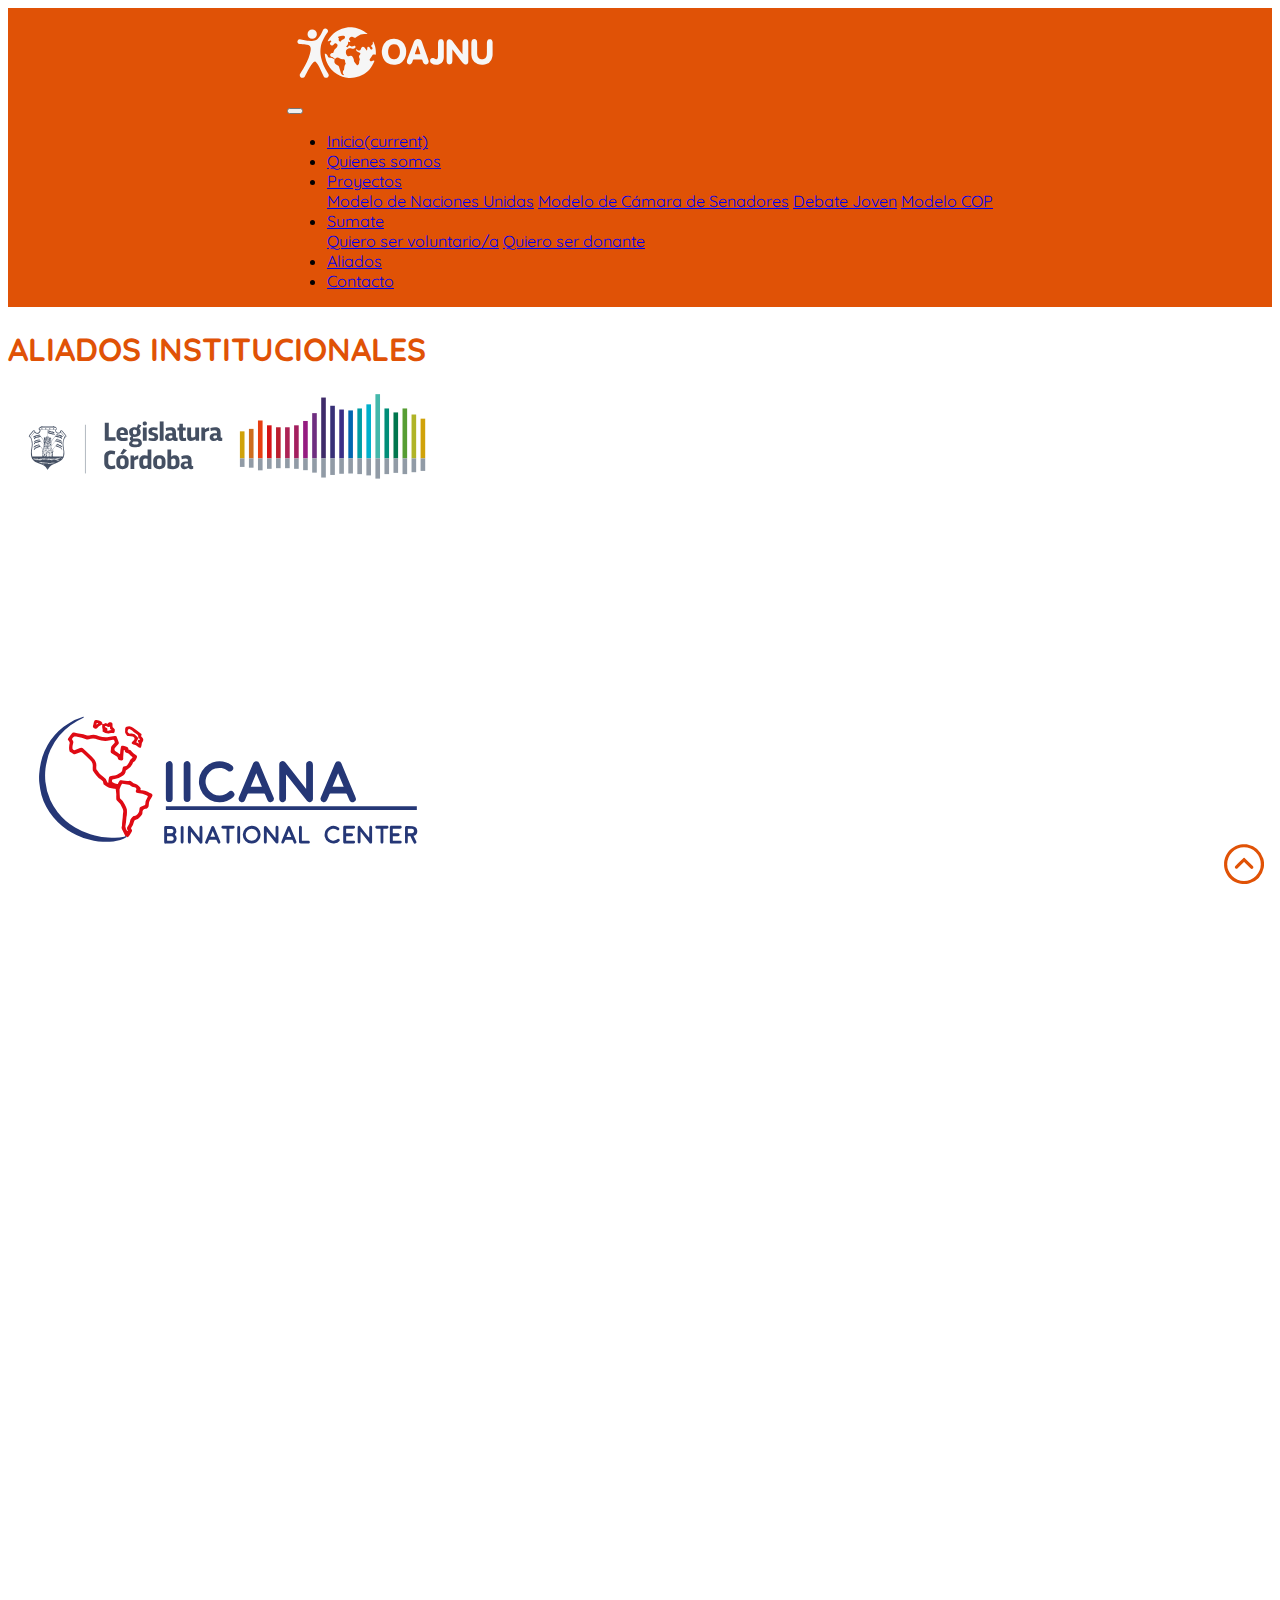
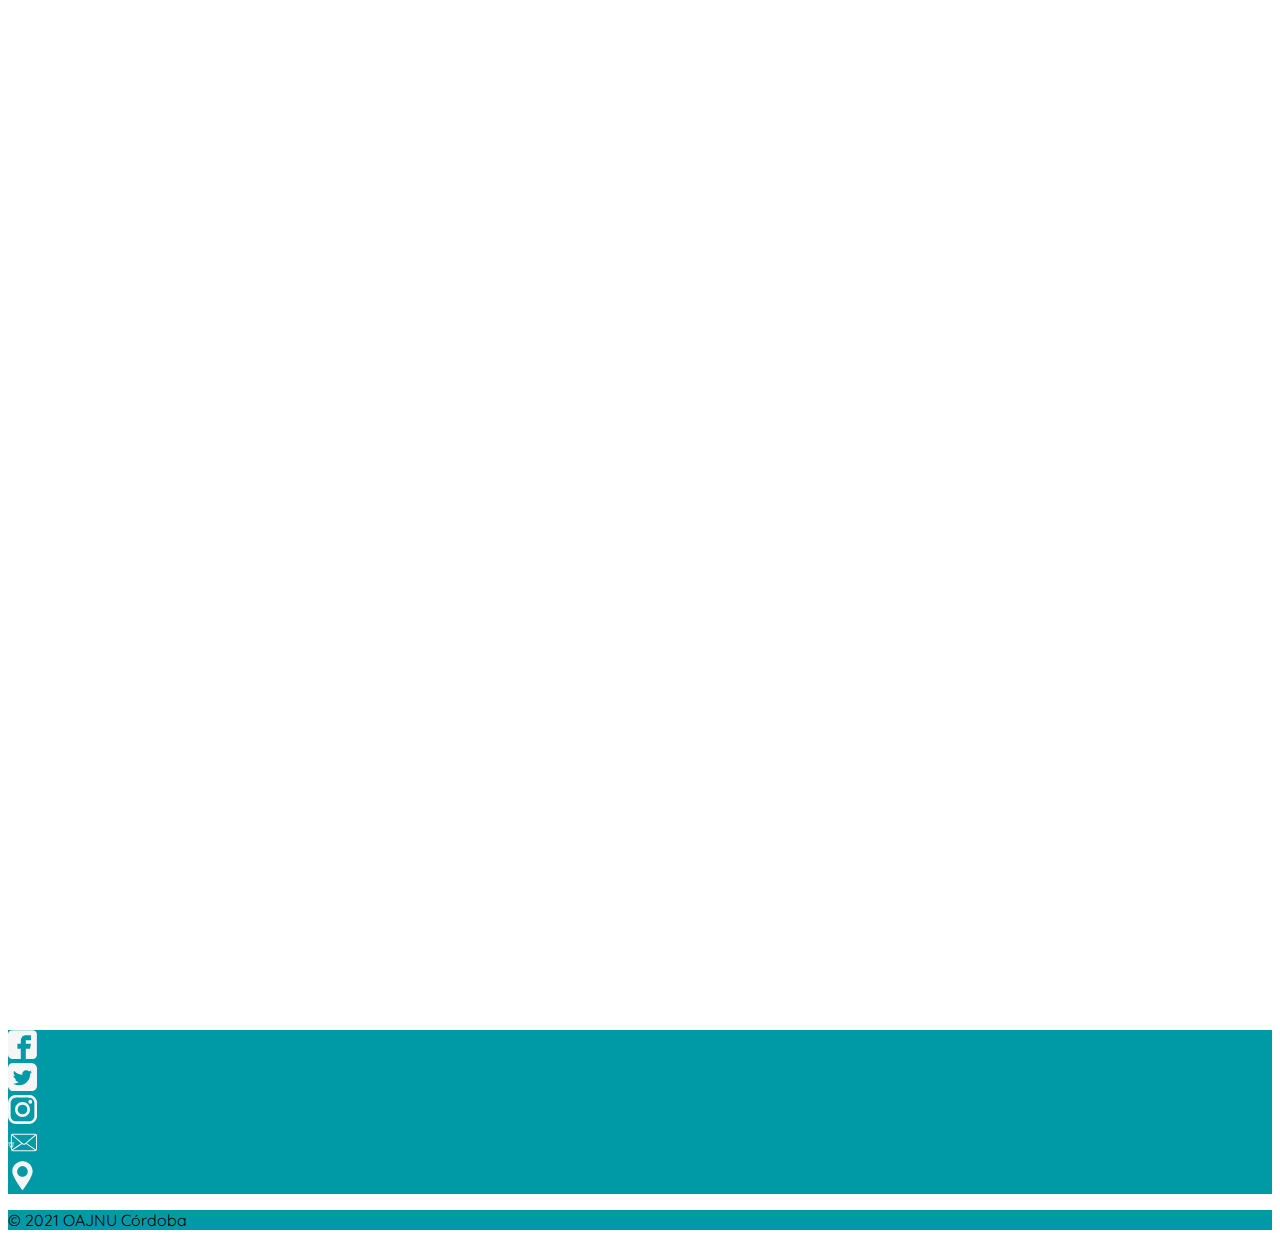
<file: aliados.html>
<!DOCTYPE html>
<html>
<head>
    <title>Aliados Institucionales</title>
    <meta charset=utf-8>
    <meta name=viewport content="width=device-width, initial-scale=1">
    <meta name="description" content="Quienes trabajan junto a OAJNU Cordoba para alcanzar nuestros objetivos">
	<meta name="keywords" content="voluntariado, voluntario, cordoba, ARGENTINA, jovenes, joven, educacion, proyectos, aliados, trabajo">
    <link rel="stylesheet" href="https://cdn.jsdelivr.net/npm/bootstrap@4.5.3/dist/css/bootstrap.min.css" integrity="sha384-TX8t27EcRE3e/ihU7zmQxVncDAy5uIKz4rEkgIXeMed4M0jlfIDPvg6uqKI2xXr2" crossorigin="anonymous">
    <link rel="stylesheet" type="text/css" href="scss\estilos.css">
    <link rel="stylesheet" href="css/animate.min.css">
</head>
<body>
    <header>
        <div class="container-fluid px-0 bgNaranja siteHeader">
            <nav class="navbar navbar-expand-lg navbar-dark bgNaranja">
                <img src="media/logooajnu.svg" class="logoHorizontal" alt="logo OAJNU">
                <button class="navbar-toggler" type="button" data-toggle="collapse" data-target="#navbarNavDropdown" aria-controls="navbarNavDropdown" aria-expanded="false" aria-label="Toggle navigation"><span class="navbar-toggler-icon"></span></button>
                <div class="collapse navbar-collapse" id="navbarNavDropdown">
                    <ul class="navbar-nav">
                        <li class="nav-item">
                            <a class="nav-link" href="index.html">Inicio<span class="sr-only">(current)</span></a>
                        </li>
                        <li class="nav-item">
                            <a class="nav-link" href="quienessomos.html">Quienes somos</a>
                        </li>
                        <li class="nav-item dropdown">
                            <a class="nav-link dropdown-toggle" href="index.html#proyectos" id="navbarDropdownMenuLink" role="button" data-toggle="dropdown" aria-haspopup="true" aria-expanded="false">Proyectos</a>
                            <div class="dropdown-menu" aria-labelledby="navbarDropdownMenuLink">
                                <a class="dropdown-item" href="Modelo-de-Naciones-Unidas.html">Modelo de Naciones Unidas</a>
                                <a class="dropdown-item" href="Modelo-de-Cámara-de-Senadores.html">Modelo de Cámara de Senadores</a>
                                <a class="dropdown-item" href="Debate-joven.html">Debate Joven</a>
                                <a class="dropdown-item" href="Modelo-COP.html">Modelo COP</a>
                            </div>
                        </li>
                        <li class="nav-item dropdown">
                            <a class="nav-link dropdown-toggle" href="index.html#sumate" id="navbarDropdownMenuLink" role="button" data-toggle="dropdown" aria-haspopup="true" aria-expanded="false">Sumate</a>
                            <div class="dropdown-menu" aria-labelledby="navbarDropdownMenuLink">
                                <a class="dropdown-item" href="voluntariado.html">Quiero ser voluntario/a</a>
                                <a class="dropdown-item" href="donantes.html">Quiero ser donante</a>
                            </div>
                        </li>
                        <li class="nav-item active">
                            <a class="nav-link" href="aliados.html">Aliados</a>
                        </li>
                        <li class="nav-item">
                            <a class="nav-link" href="contacto.html">Contacto</a>
                        </li>
                    </ul>
                </div>
            </nav>
        </div>
    </header>
    <main>
        <h1 class="naranja mx-auto text-center font-weight-bold py-4 wow animate__animated animate__zoomIn">ALIADOS INSTITUCIONALES</h1>
        <div class="row justify-content-center align-items-center mx-auto">
            <a href="https://legislaturacba.gob.ar/" target="_blank">
                <div class="border rounded p-4 contAliados d-flex justify-content-center align-items-center wow animate__animated animate__zoomIn">
                    <img src="media/LEGISLATURA.svg" alt="logo legislatura de córdoba">
                </div>
            </a>
            <a href="https://iicana.org/" target="_blank">
                <div class="border rounded p-4 contAliados d-flex justify-content-center align-items-center wow animate__animated animate__zoomIn">
                    <img src="media/IICANA.svg" alt="logo IICANA">
                </div>
            </a>
            <a href="https://mujer.cba.gov.ar/" target="_blank">
                <div class="border rounded p-4 contAliados d-flex justify-content-center align-items-center wow animate__animated animate__zoomIn">
                    <img src="media/MUJER.svg" alt="logo Ministerio de la Mujer">
                </div>
            </a>
            <a href="https://21.edu.ar/" target="_blank">
                <div class="border rounded p-4 contAliados d-flex justify-content-center align-items-center wow animate__animated animate__zoomIn">
                    <img src="media/S21.svg" alt="logo Universidad Siglo 21">
                </div>
            </a>
            <a href="https://www.ubp.edu.ar/" target="_blank">
                <div class="border rounded p-4 contAliados d-flex justify-content-center align-items-center wow animate__animated animate__zoomIn">
                    <img src="media/UBP.svg" alt="logo Universidad Blas Pascal">
                </div>
            </a>
            <a href="http://cordobajoven.cba.gov.ar/" target="_blank">
                <div class="border rounded p-4 contAliados d-flex justify-content-center align-items-center wow animate__animated animate__zoomIn">
                    <img src="media/ACJ.svg" alt="logo Agencia Córdoba Joven">
                </div>
            </a>
            <a href="https://cbaglobal.com.ar/" target="_blank">
                <div class="border rounded p-4 contAliados d-flex justify-content-center align-items-center wow animate__animated animate__zoomIn">
                    <img src="media/CBAGLOBAL.svg" alt="logo Córdoba Global">
                </div>
            </a>
        </div>
        <a href="#top" ><img class="fijado" src="media/flecha.svg" alt="flecha"></a>
    </main>
    <footer>
        <div class="row bgCyan justify-content-center align-items-center m-0 p-3">
            <div class="m-2">
                <a href="https://www.facebook.com/oajnucordoba" target="_blank"><img src="media/Facebook.svg" class="logoRedes mx-1" alt="logo Facebook"></a>
            </div>
            <div class="m-2">
                <a href="https://twitter.com/oajnucordoba" target="_blank"><img src="media/Twitter.svg" class="logoRedes mx-1" alt="logo Twitter"></a>
            </div>
            <div class="m-2">
                <a href="https://www.instagram.com/oajnucordoba" target="_blank" class="text-light"><img src="media/Instagram.svg" class="logoRedes mx-1" alt="logo Instagram"></a>
            </div>
            <div class="m-2">
                <a href="mailto:info.cordoba@oajnu.org" target="_blank" class="text-light"><img src="media/email.svg" class="logoRedes mx-1" alt="email"></a>
            </div>
            <div class="m-2">
                <a href="https://goo.gl/maps/15tveLSXwpVQrhng6" target="_blank" class="text-light"><img src="media/ubicacion.svg" class="logoRedes mx-1" alt="ubicación"></a>
            </div>
        </div>
        <p class="text-light bgCyan text-center mx-auto m-0 p-2"> © 2021 OAJNU Córdoba</p>
    </footer>

    <script src="js/wow.min.js"></script>
    <script> new WOW().init(); </script>
    <script src="https://code.jquery.com/jquery-3.5.1.slim.min.js" integrity="sha384-DfXdz2htPH0lsSSs5nCTpuj/zy4C+OGpamoFVy38MVBnE+IbbVYUew+OrCXaRkfj" crossorigin="anonymous"></script>
    <script src="https://cdn.jsdelivr.net/npm/bootstrap@4.5.3/dist/js/bootstrap.bundle.min.js" integrity="sha384-ho+j7jyWK8fNQe+A12Hb8AhRq26LrZ/JpcUGGOn+Y7RsweNrtN/tE3MoK7ZeZDyx" crossorigin="anonymous"></script>
</body>
</html>
</file>
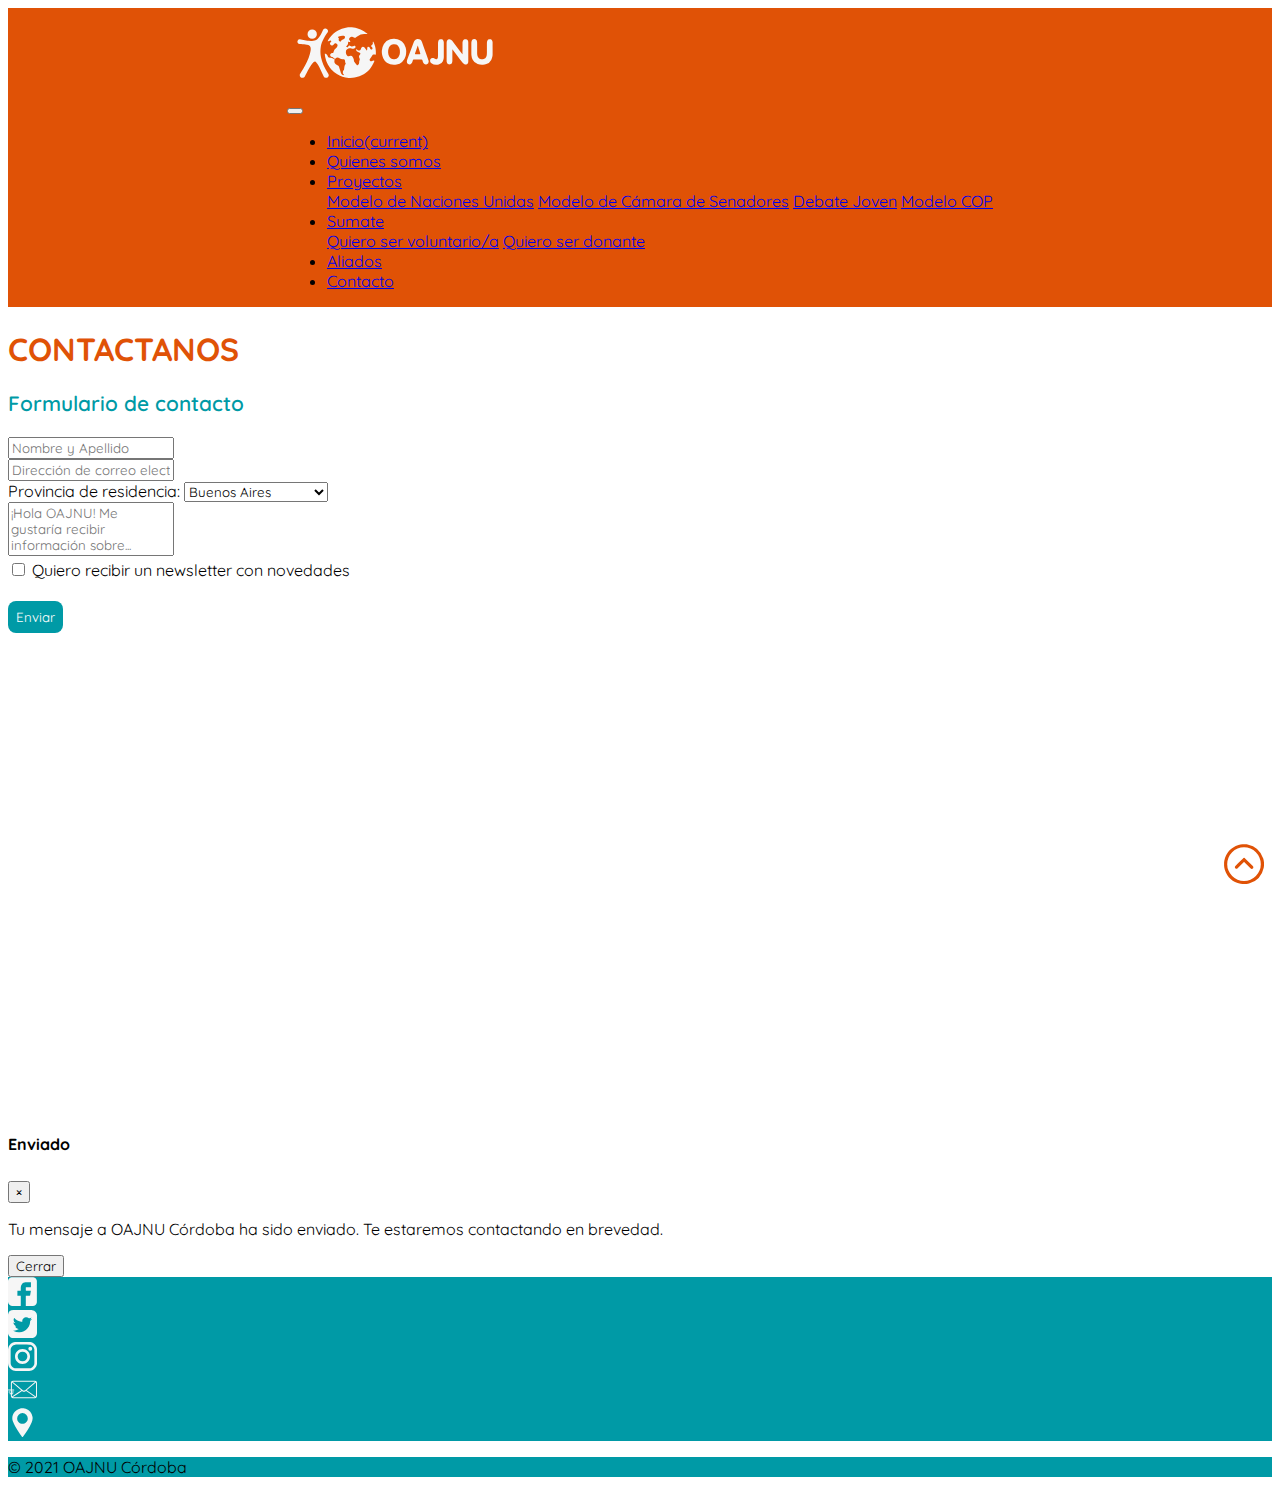
<file: contacto.html>
<!DOCTYPE html>
<html>
<head>
    <title>Contacto</title>
    <meta charset=utf-8>
    <meta name=viewport content="width=device-width, initial-scale=1">
    <meta name="description" content="como ponerse en contacto con OAJNU Cordoba">
	<meta name="keywords" content="voluntariado, voluntario, cordoba, ARGENTINA, jovenes, joven, educacion, proyectos, contacto, contactar, contactanos">
    <link rel="stylesheet" href="https://cdn.jsdelivr.net/npm/bootstrap@4.5.3/dist/css/bootstrap.min.css" integrity="sha384-TX8t27EcRE3e/ihU7zmQxVncDAy5uIKz4rEkgIXeMed4M0jlfIDPvg6uqKI2xXr2" crossorigin="anonymous">
    <link rel="stylesheet" type="text/css" href="scss\estilos.css">
    <link rel="stylesheet" href="css/animate.min.css">
</head>
<body>
    <header>
        <div class="container-fluid px-0 bgNaranja siteHeader">
            <nav class="navbar navbar-expand-lg navbar-dark bgNaranja">
                <img src="media/logooajnu.svg" class="logoHorizontal" alt="logo OAJNU">
                <button class="navbar-toggler" type="button" data-toggle="collapse" data-target="#navbarNavDropdown" aria-controls="navbarNavDropdown" aria-expanded="false" aria-label="Toggle navigation"><span class="navbar-toggler-icon"></span></button>
                <div class="collapse navbar-collapse" id="navbarNavDropdown">
                    <ul class="navbar-nav">
                        <li class="nav-item">
                            <a class="nav-link" href="index.html">Inicio<span class="sr-only">(current)</span></a>
                        </li>
                        <li class="nav-item">
                            <a class="nav-link" href="quienessomos.html">Quienes somos</a>
                        </li>
                        <li class="nav-item dropdown">
                            <a class="nav-link dropdown-toggle" href="index.html#proyectos" id="navbarDropdownMenuLink" role="button" data-toggle="dropdown" aria-haspopup="true" aria-expanded="false">Proyectos</a>
                            <div class="dropdown-menu" aria-labelledby="navbarDropdownMenuLink">
                                <a class="dropdown-item" href="Modelo-de-Naciones-Unidas.html">Modelo de Naciones Unidas</a>
                                <a class="dropdown-item" href="Modelo-de-Cámara-de-Senadores.html">Modelo de Cámara de Senadores</a>
                                <a class="dropdown-item" href="Debate-joven.html">Debate Joven</a>
                                <a class="dropdown-item" href="Modelo-COP.html">Modelo COP</a>
                            </div>
                        </li>
                        <li class="nav-item dropdown">
                            <a class="nav-link dropdown-toggle" href="index.html#sumate" id="navbarDropdownMenuLink" role="button" data-toggle="dropdown" aria-haspopup="true" aria-expanded="false">Sumate</a>
                            <div class="dropdown-menu" aria-labelledby="navbarDropdownMenuLink">
                                <a class="dropdown-item" href="voluntariado.html">Quiero ser voluntario/a</a>
                                <a class="dropdown-item" href="donantes.html">Quiero ser donante</a>
                            </div>
                        </li>
                        <li class="nav-item">
                            <a class="nav-link" href="aliados.html">Aliados</a>
                        </li>
                        <li class="nav-item active">
                            <a class="nav-link" href="contacto.html">Contacto</a>
                        </li>
                    </ul>
                </div>
            </nav>
        </div>
    </header>
    <main>
        <h1 class="naranja text-center mx-auto font-weight-bold py-4 wow animate__animated animate__zoomIn">CONTACTANOS</h1>
        <div class="row m-0 p-3 justify-content-center">
            <form class="p-3 col-12 col-md-5 col-lg-5 rounded border m-4 wow animate__animated animate__zoomIn" method="POST" enctype="multipart/form-data">
                <h3 class="cyan font-weight-semi-bold text-center">Formulario de contacto</h3>
                <div class="form-group">
                    <input type="name" class="form-control" placeholder="Nombre y Apellido">
                </div>
                <div class="form-group">
                    <input type="email" class="form-control" placeholder="Dirección de correo electrónico">
                </div>
                <div class="form-group">
                    <label for="exampleFormControlSelect1">Provincia de residencia:</label>
                    <select class="form-control" id="exampleFormControlSelect1">
                        <option value="a">Buenos Aires</option>
                        <option value="b">Catamarca</option>
                        <option value="c">Chaco</option>
                        <option value="d">Chubut</option>
                        <option value="e">Córdoba</option>
                        <option value="f">Corrientes</option>
                        <option value="g">Entre Ríos</option>
                        <option value="h">Formosa</option>
                        <option value="i">Jujuy</option>
                        <option value="j">La Pampa</option>
                        <option value="k">La Rioja</option>
                        <option value="l">Mendoza</option>
                        <option value="m">Misiones</option>
                        <option value="n">Neuquén</option>
                        <option value="o">Río Negro</option>
                        <option value="p">Salta</option>
                        <option value="q">San Juan</option>
                        <option value="r">San Luis</option>
                        <option value="s">Santa Cruz</option>
                        <option value="t">Santa Fe</option>
                        <option value="u">Santiago del Estero</option>
                        <option value="v">Tierra del Fuego</option>
                        <option value="w">Tucumán</option>
                    </select>
                </div>
                <div class="form-group">
                    <textarea class="form-control" rows="3" placeholder="¡Hola OAJNU! Me gustaría recibir información sobre..."></textarea>
                </div>
                <div class="form-check">
                    <input class="form-check-input" type="checkbox" id="check1">
                    <label class="form-check-label" for="check1">Quiero recibir un newsletter con novedades</label>
                </div>
                <button type="button" class="boton d-block m-2" data-toggle="modal" data-target="#enviarModal">Enviar</button>
            </form>
    
            <div class="col-12 col-md-5 col-lg-5 m-4 d-flex align-items-center justify-content-center wow animate__animated animate__zoomIn">
                <iframe src="https://www.google.com/maps/embed?pb=!1m18!1m12!1m3!1d3404.9274071290833!2d-64.19033248523458!3d-31.416126081404304!2m3!1f0!2f0!3f0!3m2!1i1024!2i768!4f13.1!3m3!1m2!1s0x9432a283cb9dfd5b%3A0x2752aca2717c7ae8!2sOAJNU%20C%C3%B3rdoba%20-%20Organizaci%C3%B3n%20Argentina%20de%20J%C3%B3venes%20para%20las%20Naciones%20Unidas!5e0!3m2!1ses!2sar!4v1627857371405!5m2!1ses!2sar" width="600" height="450" style="border:0;" allowfullscreen="" loading="lazy"></iframe>
            </div>
        </div>
    
        <div class="modal" tabindex="-1" id="enviarModal">
            <div class="modal-dialog">
                <div class="modal-content">
                    <div class="modal-header">
                        <h5 class="modal-title">Enviado</h5>
                        <button type="button" class="close" data-dismiss="modal" aria-label="Close">
                        <span aria-hidden="true">&times;</span>
                        </button>
                    </div>
                    <div class="modal-body">
                        <p>Tu mensaje a OAJNU Córdoba ha sido enviado. Te estaremos contactando en brevedad.</p>
                    </div>
                    <div class="modal-footer">
                        <button type="button" class="btn btn-secondary" data-dismiss="modal">Cerrar</button>
                    </div>
                </div>
            </div>
        </div>
        <a href="#top" ><img class="fijado" src="media/flecha.svg" alt="flecha"></a>
    </main>
    <footer class="stickyFooter">
        <div class="row bgCyan justify-content-center align-items-center m-0 p-3">
            <div class="m-2">
                <a href="https://www.facebook.com/oajnucordoba" target="_blank"><img src="media/Facebook.svg" class="logoRedes mx-1" alt="logo Facebook"></a>
            </div>
            <div class="m-2">
                <a href="https://twitter.com/oajnucordoba" target="_blank"><img src="media/Twitter.svg" class="logoRedes mx-1" alt="logo Twitter"></a>
            </div>
            <div class="m-2">
                <a href="https://www.instagram.com/oajnucordoba" target="_blank" class="text-light"><img src="media/Instagram.svg" class="logoRedes mx-1" alt="logo Instagram"></a>
            </div>
            <div class="m-2">
                <a href="mailto:info.cordoba@oajnu.org" target="_blank" class="text-light"><img src="media/email.svg" class="logoRedes mx-1" alt="email"></a>
            </div>
            <div class="m-2">
                <a href="https://goo.gl/maps/15tveLSXwpVQrhng6" target="_blank" class="text-light"><img src="media/ubicacion.svg" class="logoRedes mx-1" alt="ubicación"></a>
            </div>
        </div>
        <p class="text-light bgCyan text-center mx-auto m-0 p-2"> © 2021 OAJNU Córdoba</p>
    </footer>
    
    <script src="js/wow.min.js"></script>
    <script> new WOW().init(); </script>
    <script src="https://code.jquery.com/jquery-3.5.1.slim.min.js" integrity="sha384-DfXdz2htPH0lsSSs5nCTpuj/zy4C+OGpamoFVy38MVBnE+IbbVYUew+OrCXaRkfj" crossorigin="anonymous"></script>
    <script src="https://cdn.jsdelivr.net/npm/bootstrap@4.5.3/dist/js/bootstrap.bundle.min.js" integrity="sha384-ho+j7jyWK8fNQe+A12Hb8AhRq26LrZ/JpcUGGOn+Y7RsweNrtN/tE3MoK7ZeZDyx" crossorigin="anonymous"></script>
    
</body>
</html>
</file>
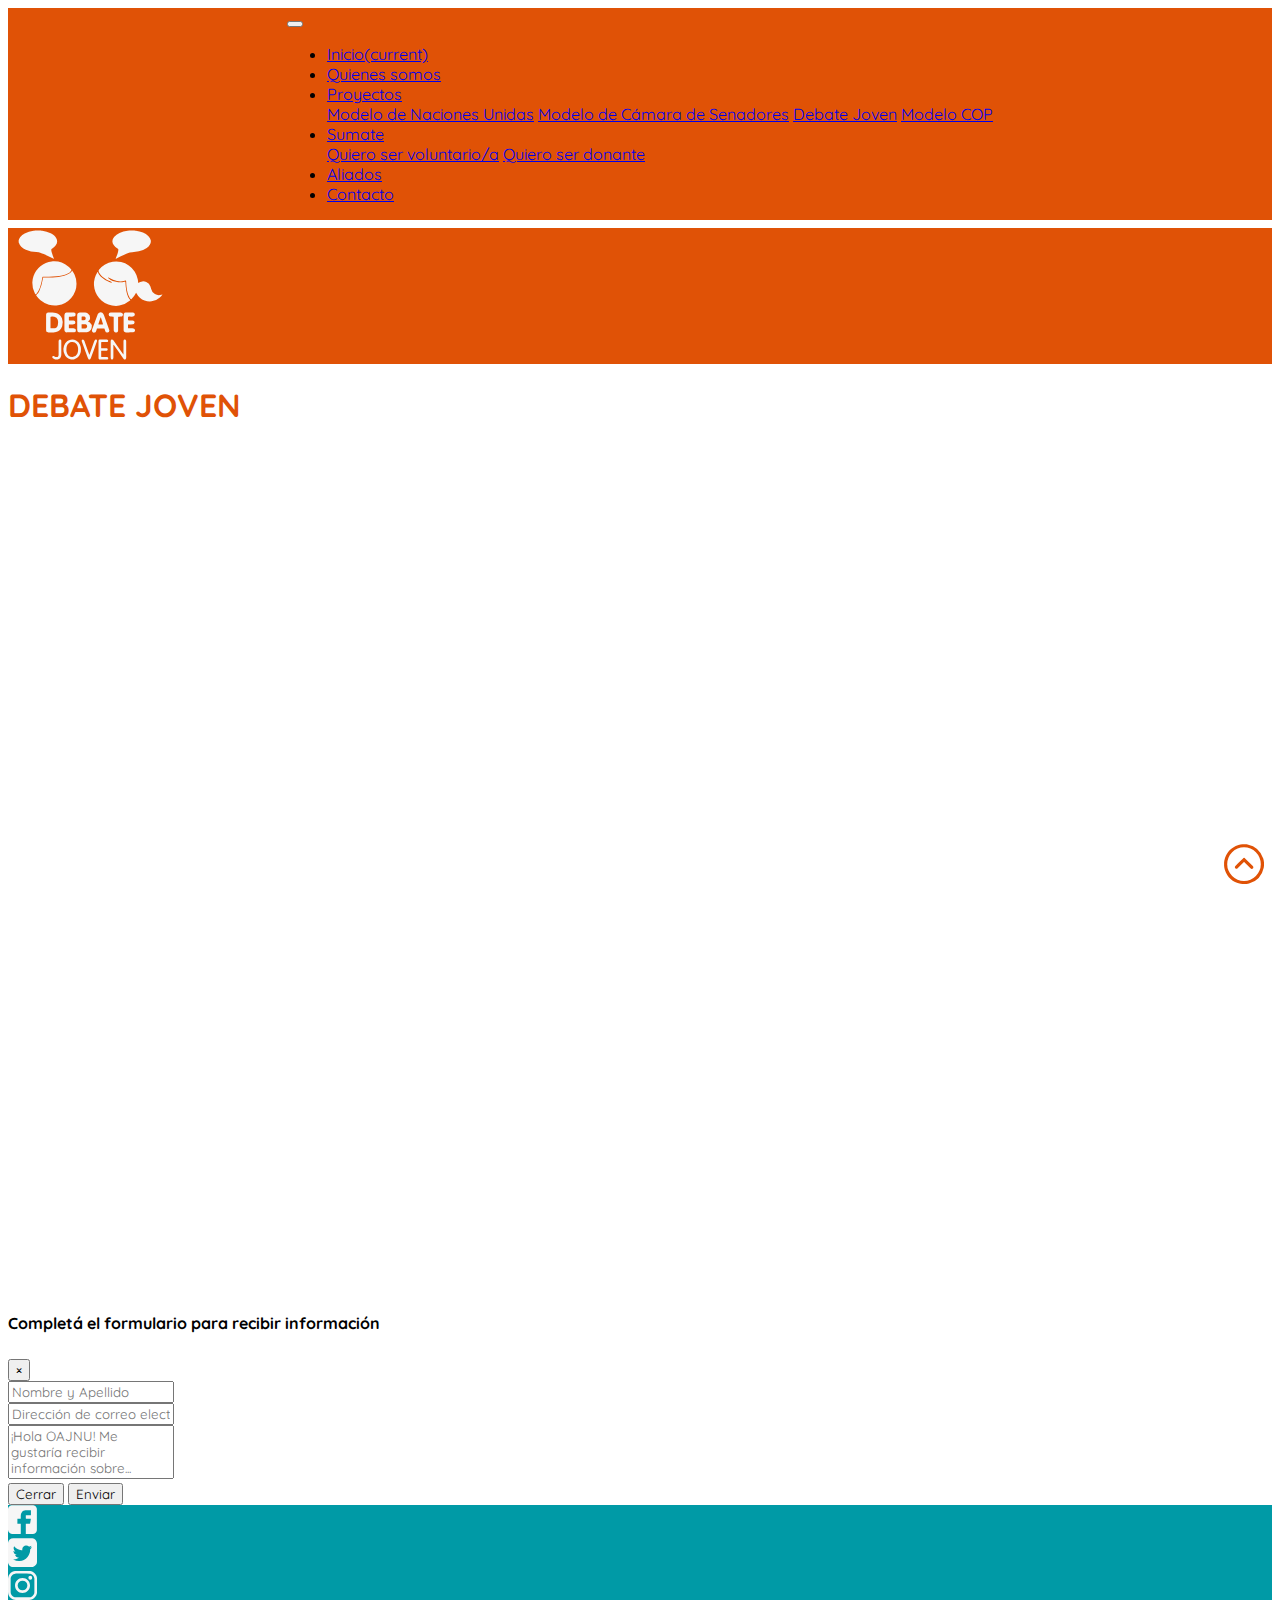
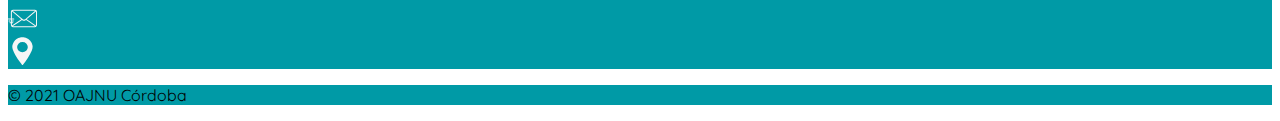
<file: Debate-joven.html>
<!DOCTYPE html>
<html>
<head>
	<title>Debate Joven</title>
	<meta charset=utf-8>
	<meta name=viewport content="width=device-width, initial-scale=1">
	<meta name="description" content="proyecto educativo donde se busca hablar de las problemáticas que viven los jóvenes de Córdoba">
	<meta name="keywords" content="voluntariado, voluntario, cordoba, ARGENTINA, jovenes, joven, educacion, proyectos, problematicas, solucion, debate, encuentro, charla, soluciones">
	<link rel="stylesheet" href="https://cdn.jsdelivr.net/npm/bootstrap@4.5.3/dist/css/bootstrap.min.css" integrity="sha384-TX8t27EcRE3e/ihU7zmQxVncDAy5uIKz4rEkgIXeMed4M0jlfIDPvg6uqKI2xXr2" crossorigin="anonymous">
	<link rel="stylesheet" type="text/css" href="scss\estilos.css">
	<link rel="stylesheet" href="css/animate.min.css">
</head>

<body>
	<header>
		<div class="container-fluid px-0 bgNaranja siteHeader">
			<nav class="navbar navbar-expand-lg navbar-dark bgNaranja">
				<button class="navbar-toggler" type="button" data-toggle="collapse" data-target="#navbarNavDropdown" aria-controls="navbarNavDropdown" aria-expanded="false" aria-label="Toggle navigation"><span class="navbar-toggler-icon"></span></button>
				<div class="collapse navbar-collapse" id="navbarNavDropdown">
					<ul class="navbar-nav">
						<li class="nav-item">
							<a class="nav-link" href="index.html">Inicio<span class="sr-only">(current)</span></a>
						</li>
						<li class="nav-item">
							<a class="nav-link" href="quienessomos.html">Quienes somos</a>
						</li>
						<li class="nav-item dropdown active">
							<a class="nav-link dropdown-toggle" href="index.html#proyectos" id="navbarDropdownMenuLink" role="button" data-toggle="dropdown" aria-haspopup="true" aria-expanded="false">Proyectos</a>
							<div class="dropdown-menu" aria-labelledby="navbarDropdownMenuLink">
								<a class="dropdown-item" href="Modelo-de-Naciones-Unidas.html">Modelo de Naciones Unidas</a>
								<a class="dropdown-item" href="Modelo-de-Cámara-de-Senadores.html">Modelo de Cámara de Senadores</a>
								<a class="dropdown-item" href="Debate-joven.html">Debate Joven</a>
								<a class="dropdown-item" href="Modelo-COP.html">Modelo COP</a>
							</div>
						</li>
						<li class="nav-item dropdown">
						<a class="nav-link dropdown-toggle" href="index.html#sumate" id="navbarDropdownMenuLink" role="button" data-toggle="dropdown" aria-haspopup="true" aria-expanded="false">Sumate</a>
							<div class="dropdown-menu" aria-labelledby="navbarDropdownMenuLink">
								<a class="dropdown-item" href="voluntariado.html">Quiero ser voluntario/a</a>
								<a class="dropdown-item" href="donantes.html">Quiero ser donante</a>
							</div>
						</li>
						<li class="nav-item">
							<a class="nav-link" href="aliados.html">Aliados</a>
						</li>
						<li class="nav-item">
							<a class="nav-link" href="contacto.html">Contacto</a>
						</li>
					</ul>
				</div>
			</nav>
		</div>	
		<div class="bgNaranja row p-3 align-items-center mx-auto">
			<img src="media/logodj.svg" class="logoVertical row align-items-center mx-auto" alt="logo Debate Joven">	
		</div>
	</header>

	<main>
		<h1 class="naranja mx-auto text-center font-weight-bold py-4 wow animate__animated animate__zoomIn">DEBATE JOVEN</h1>
		<div class="videoProyecto wow animate__animated animate__zoomIn">
			<iframe src="https://player.vimeo.com/video/573681035?badge=0&amp;autopause=0&amp;player_id=0&amp;app_id=58479" frameborder="0" allow="autoplay; fullscreen; picture-in-picture" allowfullscreen style="position:absolute;top:0;left:0;width:100%;height:100%;" title="Debate Joven 2018"></iframe>
		</div><script src="https://player.vimeo.com/api/player.js"></script>
		<div class="row mx-auto container justify-content-around">
			<div class="row mx-auto container justify-content-center videoProyectoDesktop wow animate__animated animate__zoomIn">
				<iframe src="https://player.vimeo.com/video/573681035" width="960" height="540" frameborder="0" allowfullscreen></iframe>
			</div>
			<div class="container">
				<div class="border rounded p-4 m-lg-5 my-4 mx-1 textoProyecto wow animate__animated animate__zoomIn">
					<h3 class="text-center mb-4 naranja">¿Qué es?</h3>
					<p>
						Es un proyecto gratuito que, mediante la educación popular y el uso de dinámicas, busca propiciar un espacio de diálogo para exponer las principales problemáticas que la juventud vive actualmente, visibilizar los actores inmersos en la misma, su realidad y así poder generar un interés colectivo en estos flagelos.
					</p>
				</div>
				<div class="border rounded p-4 m-lg-5 my-4 mx-1 textoProyecto wow animate__animated animate__zoomIn">
					<h3 class="text-center mb-4 naranja">Objetivo del proyecto</h3>
					<p>
						Empoderar a la juventud en su pluralidad generando debates en ámbitos institucionales en aulas taller donde a partir de herramientas como la pedagogía, la educación popular, y el dialogo, se busca visibilizar y enunciar las diversas problemáticas sociales que son transversales a los/as jóvenes (destinatarios/as), fomentando a su vez la resolución de las mismas.
					</p>
				</div>
			</div>
			<button type="button" class="botonNaranja mx-auto my-4 d-block wow animate__animated animate__zoomIn" data-toggle="modal" data-target="#infoModal">Quiero información sobre la edición de este año</button>
			<div id="infoModal" class="modal" tabindex="-1">
				<div class="modal-dialog modal-dialog-centered modal-dialog-scrollable">
				  	<div class="modal-content">
						<div class="modal-header">
							<h5 class="modal-title">Completá el formulario para recibir información</h5>
							<button type="button" class="close" data-dismiss="modal" aria-label="Close">
								<span aria-hidden="true">&times;</span>
							</button>
						</div>
						<div class="modal-body">
							<form enctype="multipart/form-data">
								<div class="form-group">
									<input type="name" class="form-control" placeholder="Nombre y Apellido">
								</div>
								<div class="form-group">
									<input type="email" class="form-control" placeholder="Dirección de correo electrónico">
								</div>
								<textarea class="form-control" rows="3" placeholder="¡Hola OAJNU! Me gustaría recibir información sobre..."></textarea>
							</form>
						</div>
						<div class="modal-footer">
							<button type="button" class="btn btn-secondary" data-dismiss="modal">Cerrar</button>
							<button type="button" class="btn btn-secondary" data-dismiss="modal">Enviar</button>
						</div>
				  	</div>
				</div>
			</div>
		</div>
		<a href="#top" ><img class="fijado" src="media/flecha.svg" alt="flecha"></a>
	</main>	

	<footer>
		<div class="row bgCyan justify-content-center align-items-center m-0 p-3">
			<div class="m-2">
                <a href="https://www.facebook.com/oajnucordoba" target="_blank"><img src="media/Facebook.svg" class="logoRedes mx-1" alt="logo Facebook"></a>
            </div>
            <div class="m-2">
                <a href="https://twitter.com/oajnucordoba" target="_blank"><img src="media/Twitter.svg" class="logoRedes mx-1" alt="logo Twitter"></a>
            </div>
            <div class="m-2">
                <a href="https://www.instagram.com/oajnucordoba" target="_blank" class="text-light"><img src="media/Instagram.svg" class="logoRedes mx-1" alt="logo Instagram"></a>
            </div>
            <div class="m-2">
                <a href="mailto:info.cordoba@oajnu.org" target="_blank" class="text-light"><img src="media/email.svg" class="logoRedes mx-1" alt="email"></a>
            </div>
            <div class="m-2">
                <a href="https://goo.gl/maps/15tveLSXwpVQrhng6" target="_blank" class="text-light"><img src="media/ubicacion.svg" class="logoRedes mx-1" alt="ubicación"></a>
            </div>
		</div>
		<p class="text-light bgCyan text-center mx-auto m-0 p-2"> © 2021 OAJNU Córdoba</p>
	</footer>
  
	<script src="js/wow.min.js"></script>
	<script> new WOW().init(); </script>
	<script src="https://code.jquery.com/jquery-3.5.1.slim.min.js" integrity="sha384-DfXdz2htPH0lsSSs5nCTpuj/zy4C+OGpamoFVy38MVBnE+IbbVYUew+OrCXaRkfj" crossorigin="anonymous"></script>
  	<script src="https://cdn.jsdelivr.net/npm/bootstrap@4.5.3/dist/js/bootstrap.bundle.min.js" integrity="sha384-ho+j7jyWK8fNQe+A12Hb8AhRq26LrZ/JpcUGGOn+Y7RsweNrtN/tE3MoK7ZeZDyx" crossorigin="anonymous"></script>
</body>	
</html>
</file>
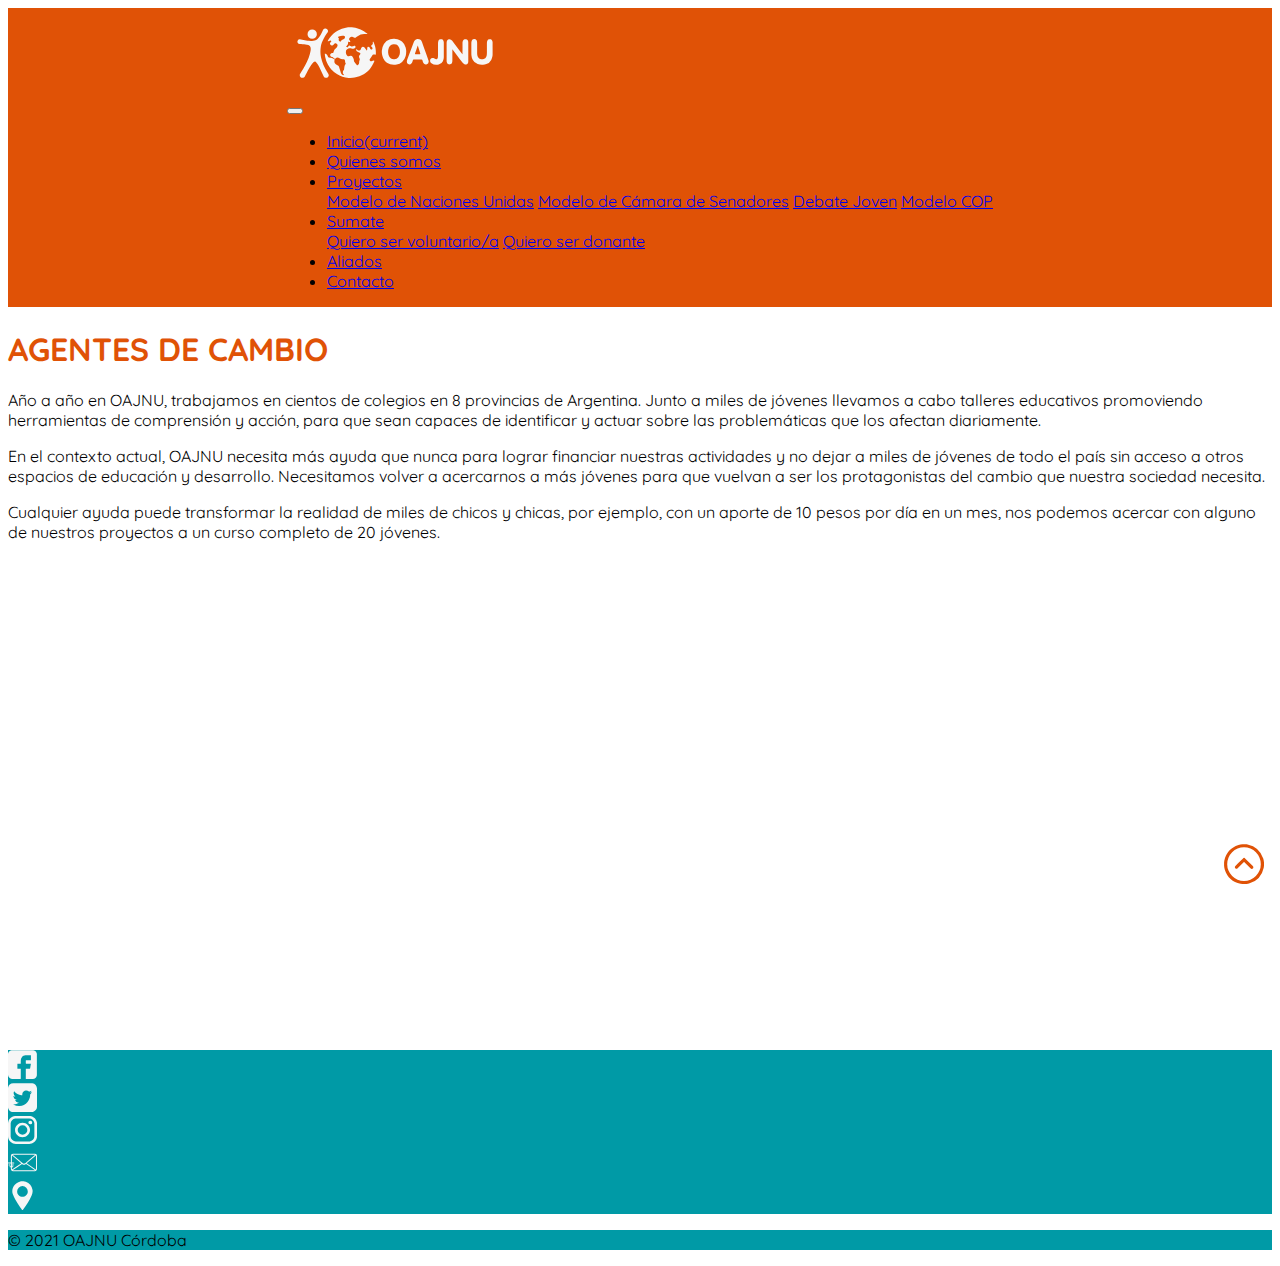
<file: donantes.html>
<!DOCTYPE html>
<html>

<head>
    <title>Doná a OAJNU</title>
    <meta charset=utf-8>
    <meta name=viewport content="width=device-width, initial-scale=1">
    <meta name="description"
        content="Doná a OAJNU Córdoba y ayudanos a llegar a más jóvenes con nuestros proyectos educativos">
    <meta name="keywords"
        content="voluntariado, voluntario, cordoba, ARGENTINA, jovenes, joven, educacion, proyectos, donante, donar, ayudar, ayuda">
    <link rel="stylesheet" href="https://cdn.jsdelivr.net/npm/bootstrap@4.5.3/dist/css/bootstrap.min.css"
        integrity="sha384-TX8t27EcRE3e/ihU7zmQxVncDAy5uIKz4rEkgIXeMed4M0jlfIDPvg6uqKI2xXr2" crossorigin="anonymous">
    <link rel="stylesheet" type="text/css" href="scss\estilos.css">
    <link rel="stylesheet" href="css/animate.min.css">
</head>

<body>
    <header>
        <div class="container-fluid px-0 bgNaranja siteHeader">
            <nav class="navbar navbar-expand-lg navbar-dark bgNaranja">
                <img src="media/logooajnu.svg" class="logoHorizontal" alt="logo OAJNU">
                <button class="navbar-toggler" type="button" data-toggle="collapse" data-target="#navbarNavDropdown" aria-controls="navbarNavDropdown" aria-expanded="false" aria-label="Toggle navigation"><span class="navbar-toggler-icon"></span></button>
                <div class="collapse navbar-collapse" id="navbarNavDropdown">
                    <ul class="navbar-nav">
                        <li class="nav-item">
                            <a class="nav-link" href="index.html">Inicio<span class="sr-only">(current)</span></a>
                        </li>
                        <li class="nav-item">
                            <a class="nav-link" href="quienessomos.html">Quienes somos</a>
                        </li>
                        <li class="nav-item dropdown">
                            <a class="nav-link dropdown-toggle" href="index.html#proyectos" id="navbarDropdownMenuLink"
                                role="button" data-toggle="dropdown" aria-haspopup="true"
                                aria-expanded="false">Proyectos</a>
                            <div class="dropdown-menu" aria-labelledby="navbarDropdownMenuLink">
                                <a class="dropdown-item" href="Modelo-de-Naciones-Unidas.html">Modelo de Naciones
                                    Unidas</a>
                                <a class="dropdown-item" href="Modelo-de-Cámara-de-Senadores.html">Modelo de Cámara de
                                    Senadores</a>
                                <a class="dropdown-item" href="Debate-joven.html">Debate Joven</a>
                                <a class="dropdown-item" href="Modelo-COP.html">Modelo COP</a>
                            </div>
                        </li>
                        <li class="nav-item dropdown active">
                            <a class="nav-link dropdown-toggle" href="index.html#sumate" id="navbarDropdownMenuLink"
                                role="button" data-toggle="dropdown" aria-haspopup="true"
                                aria-expanded="false">Sumate</a>
                            <div class="dropdown-menu" aria-labelledby="navbarDropdownMenuLink">
                                <a class="dropdown-item" href="voluntariado.html">Quiero ser voluntario/a</a>
                                <a class="dropdown-item" href="donantes.html">Quiero ser donante</a>
                            </div>
                        </li>
                        <li class="nav-item">
                            <a class="nav-link" href="aliados.html">Aliados</a>
                        </li>
                        <li class="nav-item">
                            <a class="nav-link" href="contacto.html">Contacto</a>
                        </li>
                    </ul>
            </nav>
        </div>
    </header>
    <main>
        <h1 class="naranja text-center mx-auto font-weight-bold py-4 wow animate__animated animate__zoomIn">AGENTES DE CAMBIO</h1>
        <div class="container wow animate__animated animate__zoomIn">
            <p>
                Año a año en OAJNU, trabajamos en cientos de colegios en 8 provincias de Argentina. Junto a miles de
                jóvenes
                llevamos a cabo talleres educativos promoviendo herramientas de comprensión y acción, para que sean
                capaces de
                identificar y actuar sobre las problemáticas que los afectan diariamente.
            </p>
            <p>
                En el contexto actual, OAJNU necesita más ayuda que nunca para lograr financiar nuestras actividades y
                no dejar
                a miles de jóvenes de todo el país sin acceso a otros espacios de educación y desarrollo. Necesitamos
                volver a
                acercarnos a más jóvenes para que vuelvan a ser los protagonistas del cambio que nuestra sociedad
                necesita.
            </p>
            <p>
                Cualquier ayuda puede transformar la realidad de miles de chicos y chicas, por ejemplo, con un aporte de
                10
                pesos por día en un mes, nos podemos acercar con alguno de nuestros proyectos a un curso completo de 20
                jóvenes.
            </p>
        </div>
        <div class="container">
            <div class="row mx-auto container justify-content-center wow animate__animated animate__zoomIn">
                <iframe src="https://www.youtube.com/embed/mtC-3Op6sS8" width="860" height="440" frameborder="0"
                    allowfullscreen></iframe>
            </div>
            <a href="https://donaronline.org/oajnu/agentes-de-cambio-cordoba" class="text-decoration-none" target="_blank"><button type="button" class="botonNaranja mx-auto my-4 d-block wow animate__animated animate__zoomIn">Doná a OAJNU Córdoba</button></a>
        </div>
        <a href="#top" ><img class="fijado" src="media/flecha.svg" alt="flecha"></a>
    </main>
    <footer>
        <div class="row bgCyan justify-content-center align-items-center m-0 p-3">
            <div class="m-2">
                <a href="https://www.facebook.com/oajnucordoba" target="_blank"><img src="media/Facebook.svg" class="logoRedes mx-1" alt="logo Facebook"></a>
            </div>
            <div class="m-2">
                <a href="https://twitter.com/oajnucordoba" target="_blank"><img src="media/Twitter.svg" class="logoRedes mx-1" alt="logo Twitter"></a>
            </div>
            <div class="m-2">
                <a href="https://www.instagram.com/oajnucordoba" target="_blank" class="text-light"><img src="media/Instagram.svg" class="logoRedes mx-1" alt="logo Instagram"></a>
            </div>
            <div class="m-2">
                <a href="mailto:info.cordoba@oajnu.org" target="_blank" class="text-light"><img src="media/email.svg" class="logoRedes mx-1" alt="email"></a>
            </div>
            <div class="m-2">
                <a href="https://goo.gl/maps/15tveLSXwpVQrhng6" target="_blank" class="text-light"><img src="media/ubicacion.svg" class="logoRedes mx-1" alt="ubicación"></a>
            </div>
        </div>
        <p class="text-light bgCyan text-center mx-auto m-0 p-2"> © 2021 OAJNU Córdoba</p>
    </footer>

    <script src="js/wow.min.js"></script>
    <script> new WOW().init(); </script>
    <script src="https://code.jquery.com/jquery-3.5.1.slim.min.js" integrity="sha384-DfXdz2htPH0lsSSs5nCTpuj/zy4C+OGpamoFVy38MVBnE+IbbVYUew+OrCXaRkfj" crossorigin="anonymous"></script>
    <script src="https://cdn.jsdelivr.net/npm/bootstrap@4.5.3/dist/js/bootstrap.bundle.min.js" integrity="sha384-ho+j7jyWK8fNQe+A12Hb8AhRq26LrZ/JpcUGGOn+Y7RsweNrtN/tE3MoK7ZeZDyx" crossorigin="anonymous"></script>
</body>

</html>
</file>
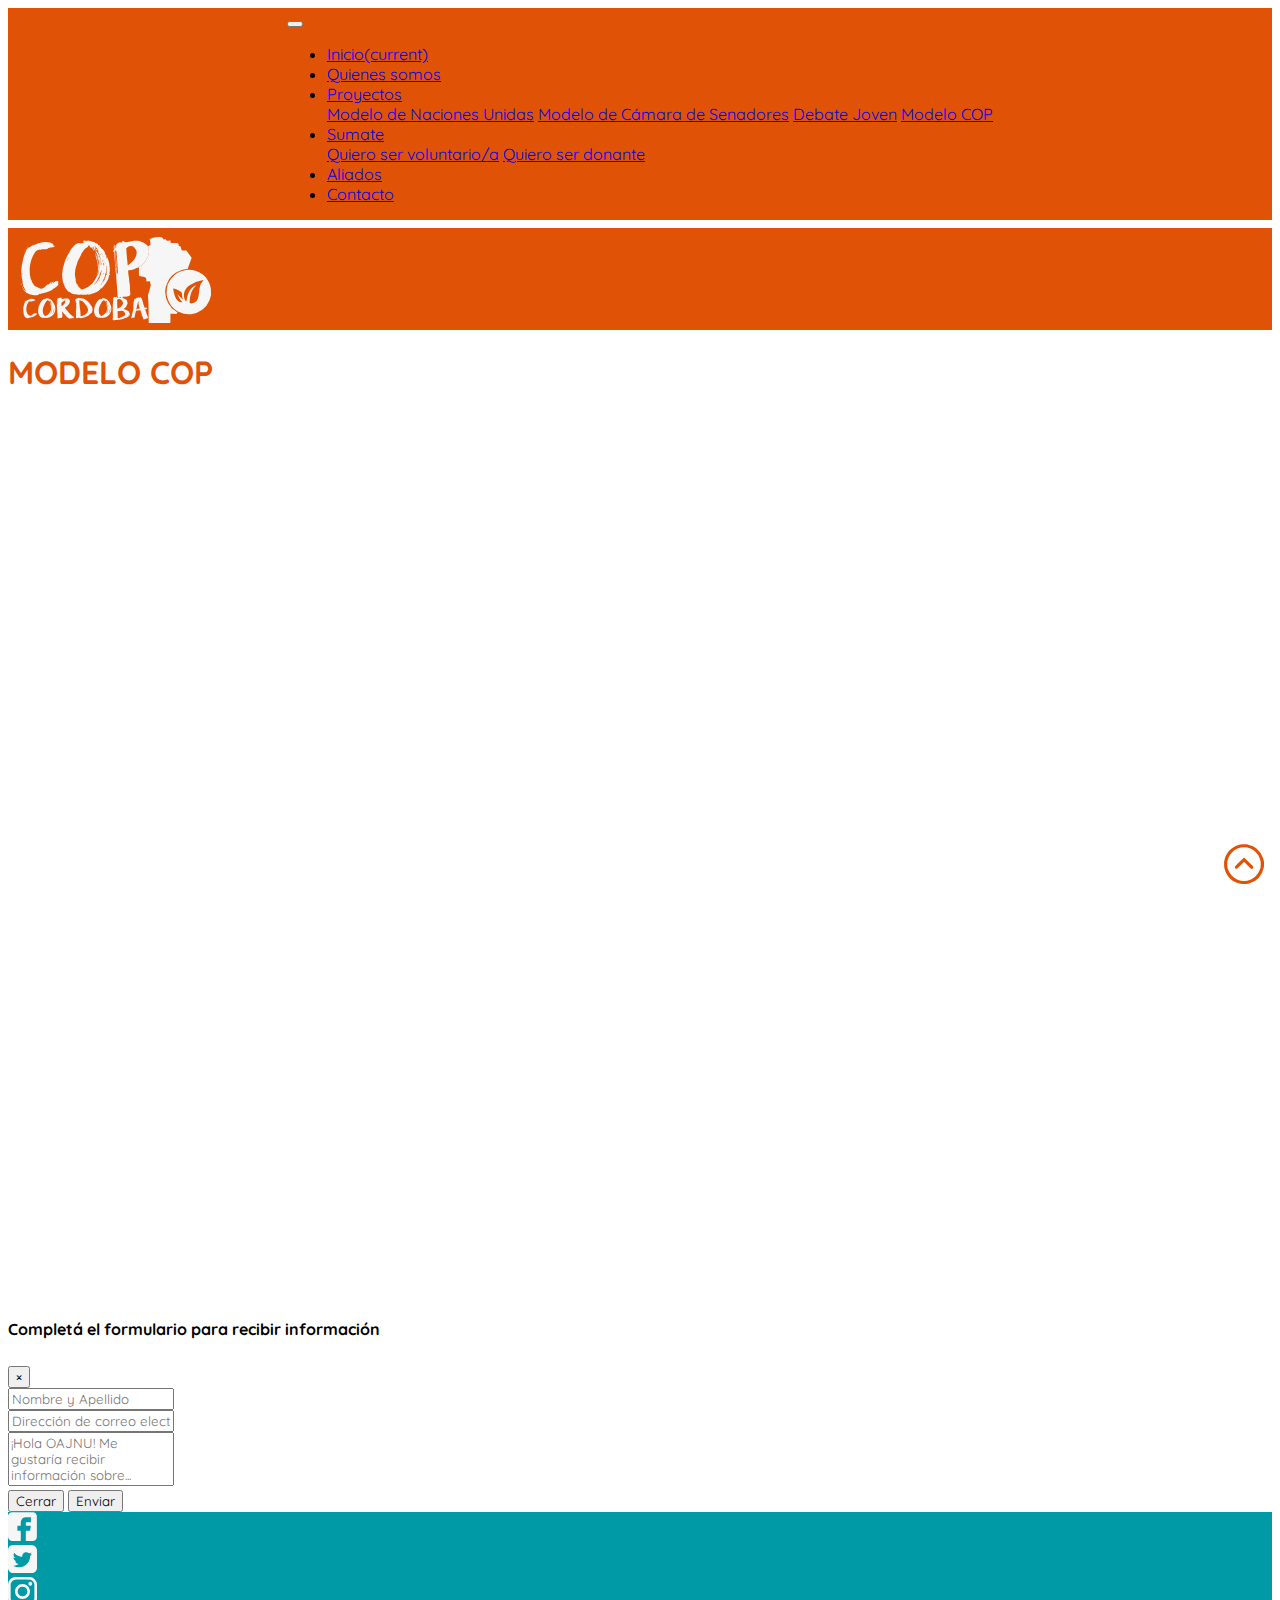
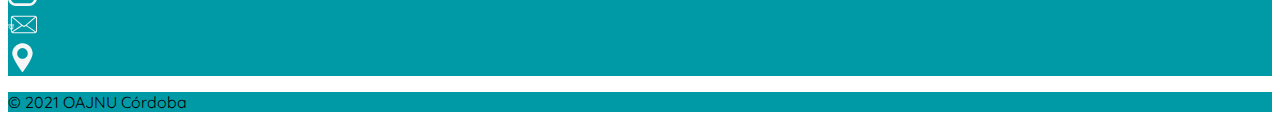
<file: Modelo-COP.html>
<!DOCTYPE html>
<html>
<head>
	<title>Modelo COP</title>
	<meta charset=utf-8>
	<meta name=viewport content="width=device-width, initial-scale=1">
	<meta name="description" content="proyecto educativo donde se tratan temas sobre medioambiente">
	<meta name="keywords" content="voluntariado, voluntario, cordoba, ARGENTINA, jovenes, joven, educacion, proyectos, medioambiente, reciclar, conciencia">
	<link rel="stylesheet" href="https://cdn.jsdelivr.net/npm/bootstrap@4.5.3/dist/css/bootstrap.min.css" integrity="sha384-TX8t27EcRE3e/ihU7zmQxVncDAy5uIKz4rEkgIXeMed4M0jlfIDPvg6uqKI2xXr2" crossorigin="anonymous">
	<link rel="stylesheet" type="text/css" href="scss\estilos.css">
	<link rel="stylesheet" href="css/animate.min.css">
</head>
<body>
	<header>
		<div class="container-fluid px-0 bgNaranja siteHeader">
			<nav class="navbar navbar-expand-lg navbar-dark bgNaranja">
				<button class="navbar-toggler" type="button" data-toggle="collapse" data-target="#navbarNavDropdown" aria-controls="navbarNavDropdown" aria-expanded="false" aria-label="Toggle navigation"><span class="navbar-toggler-icon"></span></button>
				<div class="collapse navbar-collapse" id="navbarNavDropdown">
					<ul class="navbar-nav">
						<li class="nav-item">
							<a class="nav-link" href="index.html">Inicio<span class="sr-only">(current)</span></a>
						</li>
						<li class="nav-item">
							<a class="nav-link" href="quienessomos.html">Quienes somos</a>
						</li>
						<li class="nav-item dropdown active">
							<a class="nav-link dropdown-toggle" href="index.html#proyectos" id="navbarDropdownMenuLink" role="button" data-toggle="dropdown" aria-haspopup="true" aria-expanded="false">Proyectos</a>
							<div class="dropdown-menu" aria-labelledby="navbarDropdownMenuLink">
								<a class="dropdown-item" href="Modelo-de-Naciones-Unidas.html">Modelo de Naciones Unidas</a>
								<a class="dropdown-item" href="Modelo-de-Cámara-de-Senadores.html">Modelo de Cámara de Senadores</a>
								<a class="dropdown-item" href="Debate-joven.html">Debate Joven</a>
								<a class="dropdown-item" href="Modelo-COP.html">Modelo COP</a>
							</div>
						</li>
						<li class="nav-item dropdown">
							<a class="nav-link dropdown-toggle" href="index.html#sumate" id="navbarDropdownMenuLink" role="button" data-toggle="dropdown" aria-haspopup="true" aria-expanded="false">Sumate</a>
							<div class="dropdown-menu" aria-labelledby="navbarDropdownMenuLink">
								<a class="dropdown-item" href="voluntariado.html">Quiero ser voluntario/a</a>
								<a class="dropdown-item" href="donantes.html">Quiero ser donante</a>
							</div>
						</li>
						<li class="nav-item">
							<a class="nav-link" href="aliados.html">Aliados</a>
						</li>
						<li class="nav-item">
							<a class="nav-link" href="contacto.html">Contacto</a>
						</li>
					</ul>
				</div>
			</nav>
		</div>
		<div class="bgNaranja row p-3 align-items-center mx-auto">
			<img src="media/logocop.svg" class="logoHorizontal row align-items-center mx-auto" alt="logo Modelo COP">	
		</div>
	</header>

	<main>
		<h1 class="naranja mx-auto text-center font-weight-bold py-4 wow animate__animated animate__zoomIn">MODELO COP</h1>
		<div class="videoProyecto wow animate__animated animate__zoomIn">
			<iframe src="https://player.vimeo.com/video/235653203?badge=0&amp;autopause=0&amp;player_id=0&amp;app_id=58479" frameborder="0" allow="autoplay; fullscreen; picture-in-picture" allowfullscreen style="position:absolute;top:0;left:0;width:100%;height:100%;" title="Modelo COP 2017"></iframe>
		</div><script src="https://player.vimeo.com/api/player.js"></script>
		<div class="row mx-auto container justify-content-around">
			<div class="videoProyectoDesktop wow animate__animated animate__zoomIn">
				<iframe title="vimeo-player" src="https://player.vimeo.com/video/235653203" width="960" height="540" frameborder="0" allowfullscreen></iframe>
			</div>
			<div class="container">
				<div class="border rounded p-4 m-lg-5 my-4 mx-1 textoProyecto wow animate__animated animate__zoomIn">
					<h3 class="text-center mb-4 naranja">¿Qué es?</h3>
					<p>
						Se trata de una representación, a modo de simulacro, del órgano de Naciones Unidas “Conferencia de las Partes”. En este proyecto se convoca a estudiantes de 4to, 5to y 6to año de colegios secundarios, tanto públicos como privados, de localidades de toda la Provincia de Córdoba. Los estudiantes, una vez inscriptos como participantes del proyecto, asumirán el rol de diplomáticos en donde deberán defender las posturas del país asignado. En este modelo los y las participantes tendrán que: informarse e interiorizarse sobre las temáticas medioambientales, problemáticas climáticas y conocer la postura del gobierno asignado para, posteriormente, debatir, argumentar y finalmente, llegar a un acuerdo con el resto de los países presentes en el simulacro.
					</p>
				</div>
				<div class="border rounded p-4 my-5 mx-1 textoProyecto wow animate__animated animate__zoomIn">
					<h3 class="text-center mb-4 naranja">Objetivo del proyecto</h3>
					<p>
						Extender la propuesta del simulacro del organo cop de Naciones Unidas a colegios del interior de la provincia de Córdoba. Generando interés y aprendiendo sobre la problemática medioambiental a las que estamos expuestos en nuestra vida cotidiana.
					</p>
				</div>
			</div>
			<button type="button" class="botonNaranja mx-auto my-4 d-block wow animate__animated animate__zoomIn" data-toggle="modal" data-target="#infoModal">Quiero información sobre la edición de este año</button>
			<div id="infoModal" class="modal" tabindex="-1">
				<div class="modal-dialog modal-dialog-centered modal-dialog-scrollable">
					<div class="modal-content">
						<div class="modal-header">
							<h5 class="modal-title">Completá el formulario para recibir información</h5>
							<button type="button" class="close" data-dismiss="modal" aria-label="Close">
								<span aria-hidden="true">&times;</span>
							</button>
						</div>
						<div class="modal-body">
							<form enctype="multipart/form-data">
								<div class="form-group">
									<input type="name" class="form-control" placeholder="Nombre y Apellido">
								</div>
								<div class="form-group">
									<input type="email" class="form-control" placeholder="Dirección de correo electrónico">
								</div>
								<textarea class="form-control" rows="3" placeholder="¡Hola OAJNU! Me gustaría recibir información sobre..."></textarea>
							</form>
						</div>
						<div class="modal-footer">
							<button type="button" class="btn btn-secondary" data-dismiss="modal">Cerrar</button>
							<button type="button" class="btn btn-secondary" data-dismiss="modal">Enviar</button>
						</div>
					</div>
				</div>
			</div>
		</div>
		<a href="#top" ><img class="fijado" src="media/flecha.svg" alt="flecha"></a>
	</main>

	<footer>
		<div class="row bgCyan justify-content-center align-items-center m-0 p-3">
			<div class="m-2">
                <a href="https://www.facebook.com/oajnucordoba" target="_blank"><img src="media/Facebook.svg" class="logoRedes mx-1" alt="logo Facebook"></a>
            </div>
            <div class="m-2">
                <a href="https://twitter.com/oajnucordoba" target="_blank"><img src="media/Twitter.svg" class="logoRedes mx-1" alt="logo Twitter"></a>
            </div>
            <div class="m-2">
                <a href="https://www.instagram.com/oajnucordoba" target="_blank" class="text-light"><img src="media/Instagram.svg" class="logoRedes mx-1" alt="logo Instagram"></a>
            </div>
            <div class="m-2">
                <a href="mailto:info.cordoba@oajnu.org" target="_blank" class="text-light"><img src="media/email.svg" class="logoRedes mx-1" alt="email"></a>
            </div>
            <div class="m-2">
                <a href="https://goo.gl/maps/15tveLSXwpVQrhng6" target="_blank" class="text-light"><img src="media/ubicacion.svg" class="logoRedes mx-1" alt="ubicación"></a>
            </div>
		</div>
		<p class="text-light bgCyan text-center mx-auto m-0 p-2"> © 2021 OAJNU Córdoba</p>
	</footer>
  
	<script src="js/wow.min.js"></script>
	<script> new WOW().init(); </script>
	<script src="https://code.jquery.com/jquery-3.5.1.slim.min.js" integrity="sha384-DfXdz2htPH0lsSSs5nCTpuj/zy4C+OGpamoFVy38MVBnE+IbbVYUew+OrCXaRkfj" crossorigin="anonymous"></script>
  	<script src="https://cdn.jsdelivr.net/npm/bootstrap@4.5.3/dist/js/bootstrap.bundle.min.js" integrity="sha384-ho+j7jyWK8fNQe+A12Hb8AhRq26LrZ/JpcUGGOn+Y7RsweNrtN/tE3MoK7ZeZDyx" crossorigin="anonymous"></script>
</body>	
</html>
</file>
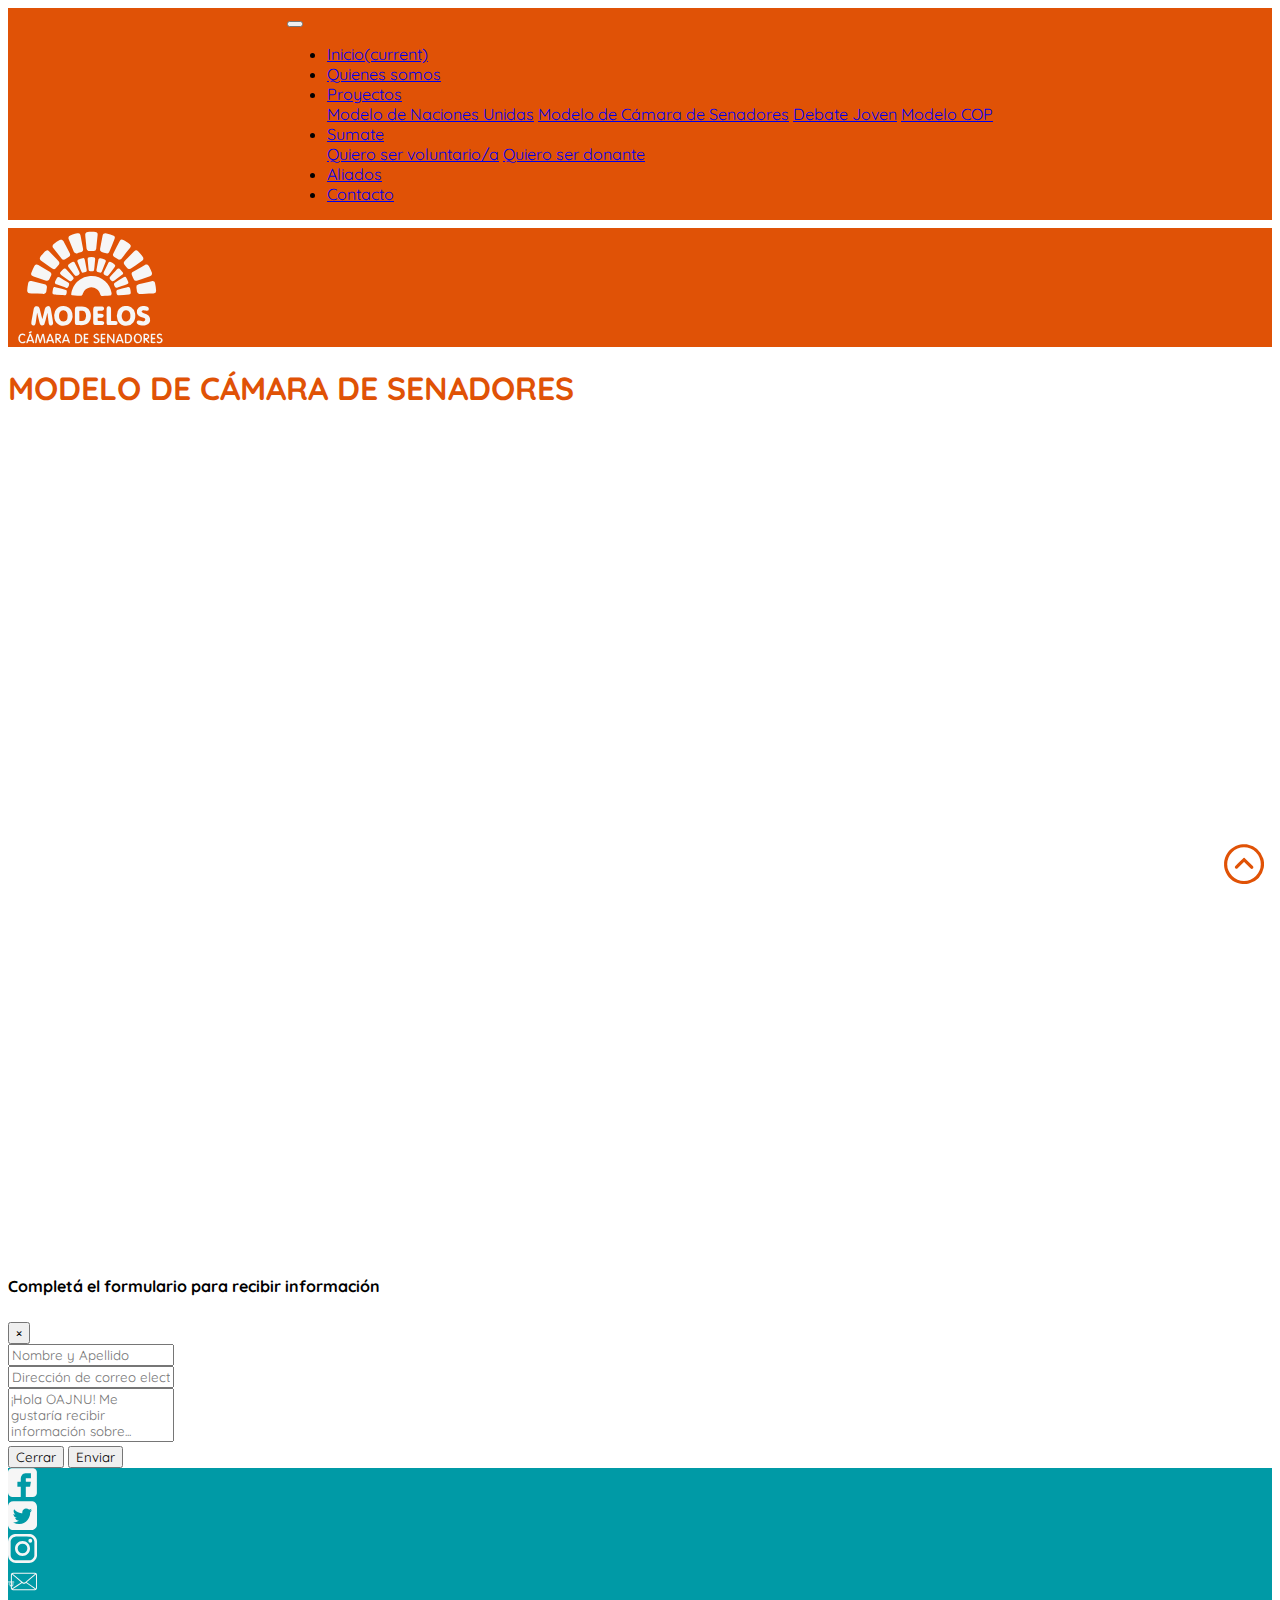
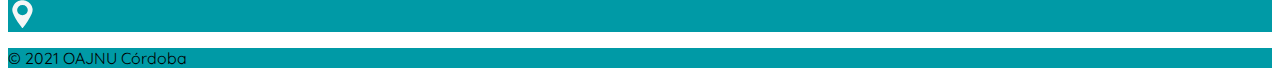
<file: Modelo-de-Cámara-de-Senadores.html>
<!DOCTYPE html>
<html>
<head>
	<title>Modelo de Cámara de Senadores</title>
	<meta charset=utf-8>
	<meta name=viewport content="width=device-width, initial-scale=1">
	<meta name="description" content="proyecto educativo donde se replica el funcionamiento de la cámara de senadores de la nación">
	<meta name="keywords" content="voluntariado, voluntario, cordoba, ARGENTINA, jovenes, joven, educacion, proyectos, problematicas, solucion, debate, soluciones, senado, senadores, senadoras, modelo, simulacion, congreso">
	<link rel="stylesheet" href="https://cdn.jsdelivr.net/npm/bootstrap@4.5.3/dist/css/bootstrap.min.css" integrity="sha384-TX8t27EcRE3e/ihU7zmQxVncDAy5uIKz4rEkgIXeMed4M0jlfIDPvg6uqKI2xXr2" crossorigin="anonymous">
	<link rel="stylesheet" type="text/css" href="scss\estilos.css">
	<link rel="stylesheet" href="css/animate.min.css">
</head>
<body>
	<header>
		<div class="container-fluid px-0 bgNaranja siteHeader">
			<nav class="navbar navbar-expand-lg navbar-dark bgNaranja">
				<button class="navbar-toggler" type="button" data-toggle="collapse" data-target="#navbarNavDropdown" aria-controls="navbarNavDropdown" aria-expanded="false" aria-label="Toggle navigation"><span class="navbar-toggler-icon"></span></button>
				<div class="collapse navbar-collapse" id="navbarNavDropdown">
					<ul class="navbar-nav">
						<li class="nav-item">
							<a class="nav-link" href="index.html">Inicio<span class="sr-only">(current)</span></a>
						</li>
						<li class="nav-item">
							<a class="nav-link" href="quienessomos.html">Quienes somos</a>
						</li>
						<li class="nav-item dropdown active">
							<a class="nav-link dropdown-toggle" href="index.html#proyectos" id="navbarDropdownMenuLink" role="button" data-toggle="dropdown" aria-haspopup="true" aria-expanded="false">Proyectos</a>
							<div class="dropdown-menu" aria-labelledby="navbarDropdownMenuLink">
								<a class="dropdown-item" href="Modelo-de-Naciones-Unidas.html">Modelo de Naciones Unidas</a>
								<a class="dropdown-item" href="Modelo-de-Cámara-de-Senadores.html">Modelo de Cámara de Senadores</a>
								<a class="dropdown-item" href="Debate-joven.html">Debate Joven</a>
								<a class="dropdown-item" href="Modelo-COP.html">Modelo COP</a>
							</div>
						</li>
						<li class="nav-item dropdown">
							<a class="nav-link dropdown-toggle" href="index.html#sumate" id="navbarDropdownMenuLink" role="button" data-toggle="dropdown" aria-haspopup="true" aria-expanded="false">Sumate</a>
							<div class="dropdown-menu" aria-labelledby="navbarDropdownMenuLink">
							<a class="dropdown-item" href="voluntariado.html">Quiero ser voluntario/a</a>
							<a class="dropdown-item" href="donantes.html">Quiero ser donante</a>
							</div>
						</li>
						<li class="nav-item">
							<a class="nav-link" href="aliados.html">Aliados</a>
						</li>
						<li class="nav-item">
							<a class="nav-link" href="contacto.html">Contacto</a>
						</li>
					</ul>
				</div>
			</nav>
		</div>	
		<div class="bgNaranja row p-3 align-items-center mx-auto">
			<img src="media/logomcs.svg" class="logoVertical row align-items-center mx-auto" alt="logo Modelo de Cámara de Senadores">	
		</div>
	</header>

	<main>
		<h1 class="naranja text-center mx-auto font-weight-bold py-4 wow animate__animated animate__zoomIn">MODELO DE CÁMARA DE SENADORES</h1>
		<div class="videoProyecto wow animate__animated animate__zoomIn">
			<iframe src="https://player.vimeo.com/video/573682020?badge=0&amp;autopause=0&amp;player_id=0&amp;app_id=58479" frameborder="0" allow="autoplay; fullscreen; picture-in-picture" allowfullscreen style="position:absolute;top:0;left:0;width:100%;height:100%;" title="videoMCS"></iframe>
		</div><script src="https://player.vimeo.com/api/player.js"></script>
		<div class="row mx-auto container justify-content-around">
			<div class="videoProyectoDesktop wow animate__animated animate__zoomIn">
				<iframe src="https://player.vimeo.com/video/573682020?badge=0&amp;autopause=0&amp;player_id=0&amp;app_id=58479" width="960" height="540" frameborder="0" allow="autoplay; fullscreen; picture-in-picture" allowfullscreen title="videoMCS"></iframe>
			</div>
			<div class="container">
				<div class="border rounded p-4 m-lg-5 my-4 mx-1 textoProyecto wow animate__animated animate__zoomIn">
					<h3 class="text-center mb-4 naranja">¿Qué es?</h3>
					<p>
						Es una representación a modo de simulacro del Senado de la Nación Argentina. Tanto estudiantes de nivel secundario como universitario, en calidad de senadores de las provincias, debaten, negocian y alcanzan consensos en el tratamiento de proyectos de ley basados en problemáticas actuales del país.
					</p>
				</div>
				<div class="border rounded p-4 m-lg-5 my-4 mx-1 textoProyecto wow animate__animated animate__zoomIn">
					<h3 class="text-center mb-4 naranja">Objetivo del proyecto</h3>
					<p>
						Dar a conocer a los/as jóvenes el funcionamiento del Poder Legislativo Nacional, para que logren auto-percibirse como sujetos de la democracia en el marco de un Estado de derechos, entendiendo, de esta manera, que su participación es vital en el correcto ejercicio del sistema democrático.
					</p>
				</div>
			</div>
			<button type="button" class="botonNaranja mx-auto my-4 d-block wow animate__animated animate__zoomIn" data-toggle="modal" data-target="#infoModal">Quiero información sobre la edición de este año</button>
			<div id="infoModal" class="modal" tabindex="-1">
				<div class="modal-dialog modal-dialog-centered modal-dialog-scrollable">
					<div class="modal-content">
						<div class="modal-header">
							<h5 class="modal-title">Completá el formulario para recibir información</h5>
							<button type="button" class="close" data-dismiss="modal" aria-label="Close">
								<span aria-hidden="true">&times;</span>
							</button>
						</div>
						<div class="modal-body">
							<form enctype="multipart/form-data">
								<div class="form-group">
									<input type="name" class="form-control" placeholder="Nombre y Apellido">
								</div>
								<div class="form-group">
									<input type="email" class="form-control" placeholder="Dirección de correo electrónico">
								</div>
								<textarea class="form-control" rows="3" placeholder="¡Hola OAJNU! Me gustaría recibir información sobre..."></textarea>
							</form>
						</div>
						<div class="modal-footer">
							<button type="button" class="btn btn-secondary" data-dismiss="modal">Cerrar</button>
							<button type="button" class="btn btn-secondary" data-dismiss="modal">Enviar</button>
						</div>
					</div>
				</div>
			</div>
		</div>
		<a href="#top" ><img class="fijado" src="media/flecha.svg" alt="flecha"></a>
	</main>

	<footer>
		<div class="row bgCyan justify-content-center align-items-center m-0 p-3">
			<div class="m-2">
                <a href="https://www.facebook.com/oajnucordoba" target="_blank"><img src="media/Facebook.svg" class="logoRedes mx-1" alt="logo Facebook"></a>
            </div>
            <div class="m-2">
                <a href="https://twitter.com/oajnucordoba" target="_blank"><img src="media/Twitter.svg" class="logoRedes mx-1" alt="logo Twitter"></a>
            </div>
            <div class="m-2">
                <a href="https://www.instagram.com/oajnucordoba" target="_blank" class="text-light"><img src="media/Instagram.svg" class="logoRedes mx-1" alt="logo Instagram"></a>
            </div>
            <div class="m-2">
                <a href="mailto:info.cordoba@oajnu.org" target="_blank" class="text-light"><img src="media/email.svg" class="logoRedes mx-1" alt="email"></a>
            </div>
            <div class="m-2">
                <a href="https://goo.gl/maps/15tveLSXwpVQrhng6" target="_blank" class="text-light"><img src="media/ubicacion.svg" class="logoRedes mx-1" alt="ubicación"></a>
            </div>
		</div>
		<p class="text-light bgCyan text-center mx-auto m-0 p-2"> © 2021 OAJNU Córdoba</p>
	</footer>

	<script src="js/wow.min.js"></script>
	<script> new WOW().init(); </script>
	<script src="https://code.jquery.com/jquery-3.5.1.slim.min.js" integrity="sha384-DfXdz2htPH0lsSSs5nCTpuj/zy4C+OGpamoFVy38MVBnE+IbbVYUew+OrCXaRkfj" crossorigin="anonymous"></script>
  	<script src="https://cdn.jsdelivr.net/npm/bootstrap@4.5.3/dist/js/bootstrap.bundle.min.js" integrity="sha384-ho+j7jyWK8fNQe+A12Hb8AhRq26LrZ/JpcUGGOn+Y7RsweNrtN/tE3MoK7ZeZDyx" crossorigin="anonymous"></script>
</body>	
</html>
</file>
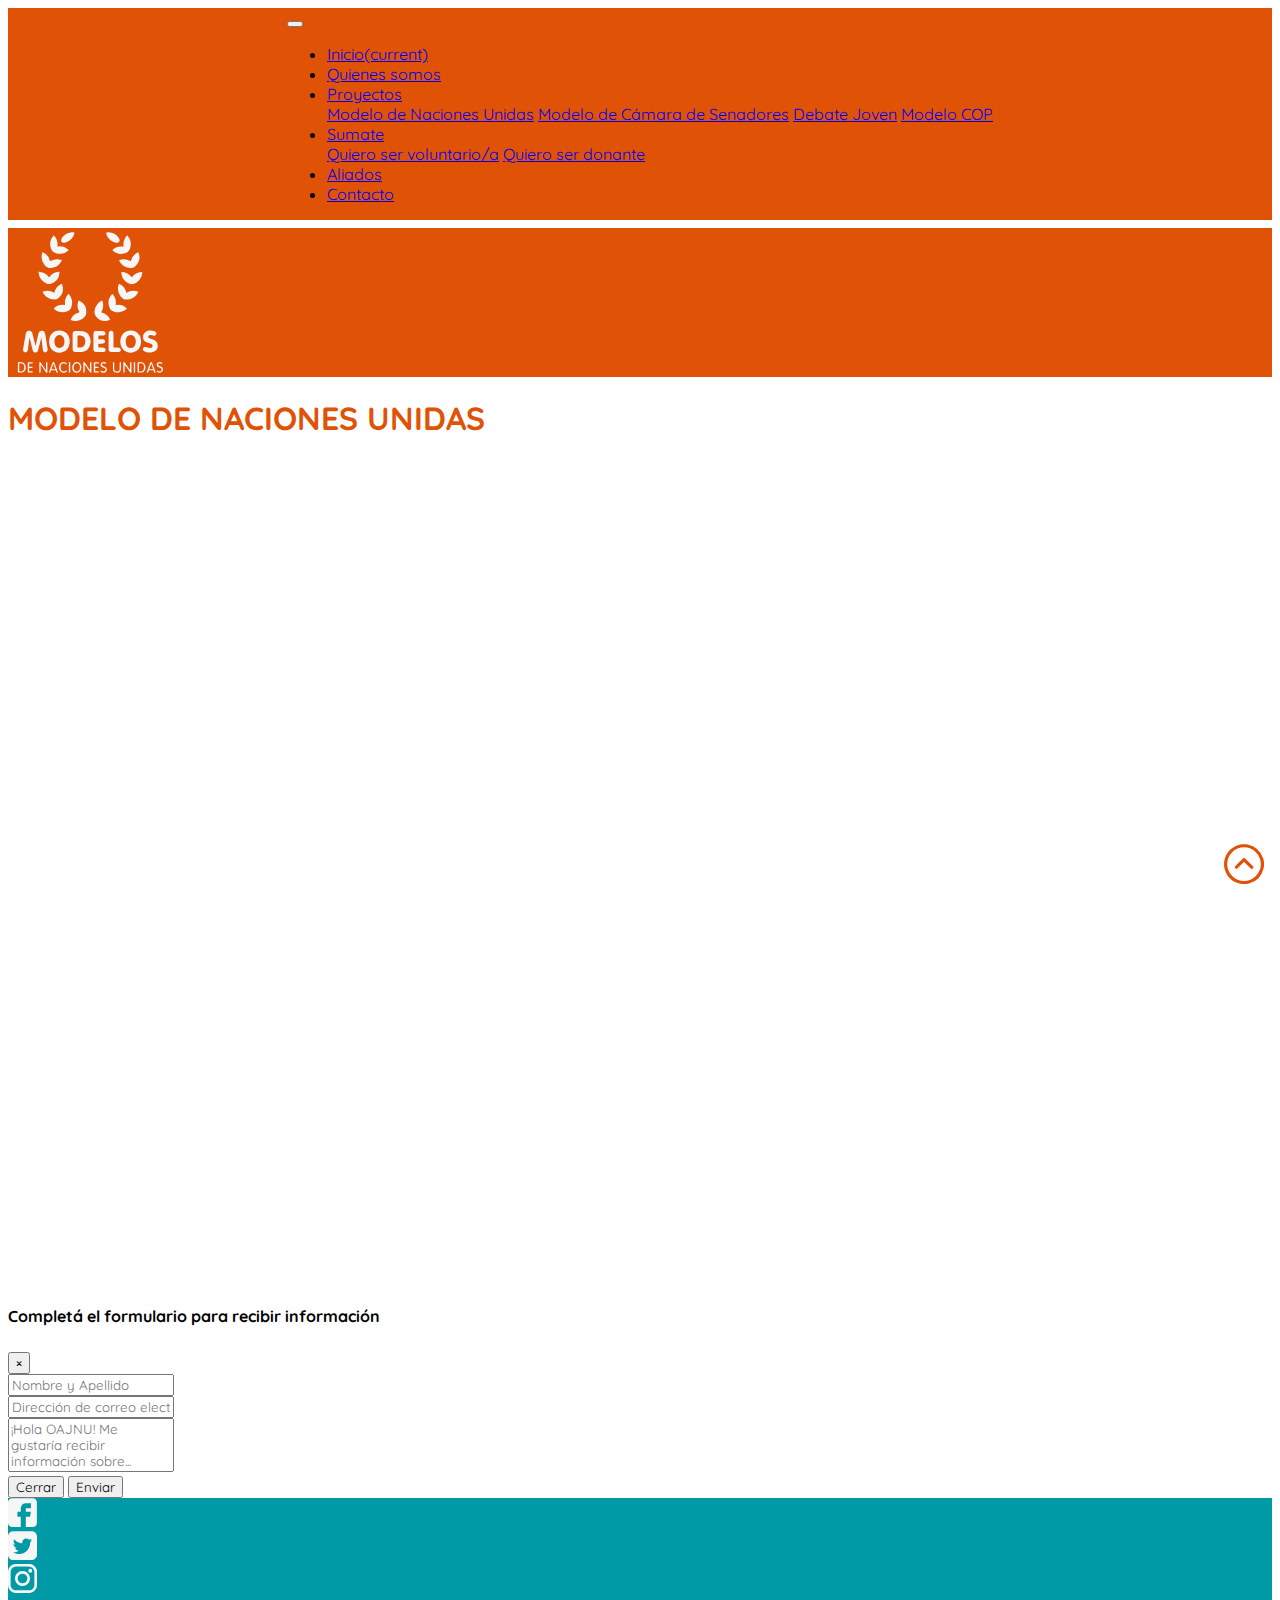
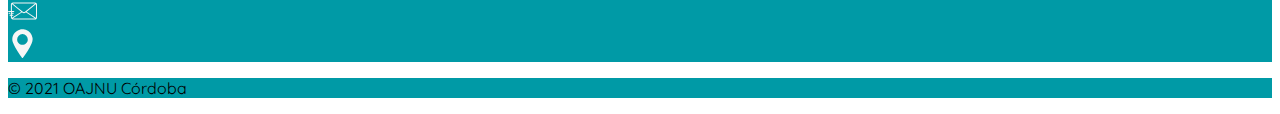
<file: Modelo-de-Naciones-Unidas.html>
<!DOCTYPE html>
<html>
<head>
	<title>Modelo de Naciones Unidas</title>
	<meta charset=utf-8>
	<meta name=viewport content="width=device-width, initial-scale=1">
	<meta name="description" content="proyecto educativo donde se replica el funcionamiento de la Organización de las Naciones Unidas (ONU)">
	<meta name="keywords" content="voluntariado, voluntario, cordoba, ARGENTINA, jovenes, joven, educacion, proyectos, problematicas, solucion, debate, encuentro, soluciones, ONU, Naciones Unidas, embajadores, embajador, simulacion">
	<link rel="stylesheet" href="https://cdn.jsdelivr.net/npm/bootstrap@4.5.3/dist/css/bootstrap.min.css" integrity="sha384-TX8t27EcRE3e/ihU7zmQxVncDAy5uIKz4rEkgIXeMed4M0jlfIDPvg6uqKI2xXr2" crossorigin="anonymous">
	<link rel="stylesheet" type="text/css" href="scss\estilos.css">
	<link rel="stylesheet" href="css/animate.min.css">
</head>
<body>
	<header>
		<div class="container-fluid px-0 bgNaranja siteHeader">
			<nav class="navbar navbar-expand-lg navbar-dark bgNaranja">
				<button class="navbar-toggler" type="button" data-toggle="collapse" data-target="#navbarNavDropdown" aria-controls="navbarNavDropdown" aria-expanded="false" aria-label="Toggle navigation">
					<span class="navbar-toggler-icon"></span>
				</button>
				<div class="collapse navbar-collapse" id="navbarNavDropdown">
					<ul class="navbar-nav">
						<li class="nav-item">
							<a class="nav-link" href="index.html">Inicio<span class="sr-only">(current)</span></a>
						</li>
						<li class="nav-item">
							<a class="nav-link" href="quienessomos.html">Quienes somos</a>
						</li>
						<li class="nav-item dropdown active">
							<a class="nav-link dropdown-toggle" href="index.html#proyectos" id="navbarDropdownMenuLink" role="button" data-toggle="dropdown" aria-haspopup="true" aria-expanded="false">Proyectos</a>
							<div class="dropdown-menu" aria-labelledby="navbarDropdownMenuLink">
								<a class="dropdown-item" href="Modelo-de-Naciones-Unidas.html">Modelo de Naciones Unidas</a>
								<a class="dropdown-item" href="Modelo-de-Cámara-de-Senadores.html">Modelo de Cámara de Senadores</a>
								<a class="dropdown-item" href="Debate-joven.html">Debate Joven</a>
								<a class="dropdown-item" href="Modelo-COP.html">Modelo COP</a>
							</div>
						</li>
						<li class="nav-item dropdown">
							<a class="nav-link dropdown-toggle" href="index.html#sumate" id="navbarDropdownMenuLink" role="button" data-toggle="dropdown" aria-haspopup="true" aria-expanded="false">Sumate</a>
							<div class="dropdown-menu" aria-labelledby="navbarDropdownMenuLink">
								<a class="dropdown-item" href="voluntariado.html">Quiero ser voluntario/a</a>
								<a class="dropdown-item" href="donantes.html">Quiero ser donante</a>
							</div>
						</li>
						<li class="nav-item">
							<a class="nav-link" href="aliados.html">Aliados</a>
						</li>
						<li class="nav-item">
							<a class="nav-link" href="contacto.html">Contacto</a>
						</li>
					</ul>
				</div>
			</nav>
		</div>	
		<div class="bgNaranja row p-3 align-items-center mx-auto">
			<img src="media/logomnu.svg" class="logoVertical row align-items-center mx-auto" alt="logo Modelo de Naciones Unidas">	
		</div>
	</header>

	<main>
		<h1 class="naranja text-center mx-auto font-weight-bold py-4 wow animate__animated animate__zoomIn">MODELO DE NACIONES UNIDAS</h1>
		<div class="videoProyecto wow animate__animated animate__zoomIn">
			<iframe src="https://player.vimeo.com/video/240657887?badge=0&amp;autopause=0&amp;player_id=0&amp;app_id=58479" frameborder="0" allow="autoplay; fullscreen; picture-in-picture" allowfullscreen style="position:absolute;top:0;left:0;width:100%;height:100%;" title="XXI #MNURegionalCba - 2017"></iframe>
		</div><script src="https://player.vimeo.com/api/player.js"></script>
		<div class="row mx-auto container justify-content-around">
			<div class="videoProyectoDesktop wow animate__animated animate__zoomIn">
				<iframe src="https://player.vimeo.com/video/240657887?badge=0&amp;autopause=0&amp;player_id=0&amp;app_id=58479" width="960" height="540" frameborder="0" allow="autoplay; fullscreen; picture-in-picture" allowfullscreen title="XXI #MNURegionalCba - 2017"></iframe>
			</div>
			<div class="container">
				<div class="border rounded p-4 m-lg-5 my-4 mx-1 textoProyecto wow animate__animated animate__zoomIn">
					<h3 class="text-center mb-4 naranja">¿Qué es?</h3>
					<p>
						Es una representación a modo de simulacro de los diferentes órganos de las Naciones Unidas. Jóvenes alumnos de nivel secundario asumen el rol diplomático de representar a un país asignado y debaten temas de la agenda internacional, elevando propuestas de solución al respecto.
					</p>
				</div>
				<div class="border rounded p-4 m-lg-5 my-4 mx-1 textoProyecto wow animate__animated animate__zoomIn">
					<h3 class="text-center mb-4 naranja">Objetivo del proyecto</h3>
					<p>
						Despertar conciencia en los/as destinatarios/as promoviendo la formación humana e incentivando el desarrollo de jóvenes comprometidos, para generar en ellos/as una visión crítica y transformadora ante la pluralidad de realidades.
					</p>
				</div>
			</div>
			<button type="button" class="botonNaranja mx-auto my-4 d-block wow animate__animated animate__zoomIn" data-toggle="modal" data-target="#infoModal">Quiero información sobre la edición de este año</button>
			<div id="infoModal" class="modal" tabindex="-1">
				<div class="modal-dialog modal-dialog-centered modal-dialog-scrollable">
					<div class="modal-content">
						<div class="modal-header">
							<h5 class="modal-title">Completá el formulario para recibir información</h5>
							<button type="button" class="close" data-dismiss="modal" aria-label="Close">
								<span aria-hidden="true">&times;</span>
							</button>
						</div>
						<div class="modal-body">
							<form enctype="multipart/form-data">
								<div class="form-group">
									<input type="name" class="form-control" placeholder="Nombre y Apellido">
								</div>
								<div class="form-group">
									<input type="email" class="form-control" placeholder="Dirección de correo electrónico">
								</div>
								<textarea class="form-control" rows="3" placeholder="¡Hola OAJNU! Me gustaría recibir información sobre..."></textarea>
							</form>
						</div>
						<div class="modal-footer">
							<button type="button" class="btn btn-secondary" data-dismiss="modal">Cerrar</button>
							<button type="button" class="btn btn-secondary" data-dismiss="modal">Enviar</button>
						</div>
					</div>
				</div>
			</div>
		</div>
		<a href="#top" ><img class="fijado" src="media/flecha.svg" alt="flecha"></a>
	</main>

	<footer>
		<div class="row bgCyan justify-content-center align-items-center m-0 p-3">
			<div class="m-2">
                <a href="https://www.facebook.com/oajnucordoba" target="_blank"><img src="media/Facebook.svg" class="logoRedes mx-1" alt="logo Facebook"></a>
            </div>
            <div class="m-2">
                <a href="https://twitter.com/oajnucordoba" target="_blank"><img src="media/Twitter.svg" class="logoRedes mx-1" alt="logo Twitter"></a>
            </div>
            <div class="m-2">
                <a href="https://www.instagram.com/oajnucordoba" target="_blank" class="text-light"><img src="media/Instagram.svg" class="logoRedes mx-1" alt="logo Instagram"></a>
            </div>
            <div class="m-2">
                <a href="mailto:info.cordoba@oajnu.org" target="_blank" class="text-light"><img src="media/email.svg" class="logoRedes mx-1" alt="email"></a>
            </div>
            <div class="m-2">
                <a href="https://goo.gl/maps/15tveLSXwpVQrhng6" target="_blank" class="text-light"><img src="media/ubicacion.svg" class="logoRedes mx-1" alt="ubicación"></a>
            </div>
		</div>
		<p class="text-light bgCyan text-center mx-auto m-0 p-2"> © 2021 OAJNU Córdoba</p>
	</footer>

	<script src="js/wow.min.js"></script>
	<script> new WOW().init(); </script>
	<script src="https://code.jquery.com/jquery-3.5.1.slim.min.js" integrity="sha384-DfXdz2htPH0lsSSs5nCTpuj/zy4C+OGpamoFVy38MVBnE+IbbVYUew+OrCXaRkfj" crossorigin="anonymous"></script>
  	<script src="https://cdn.jsdelivr.net/npm/bootstrap@4.5.3/dist/js/bootstrap.bundle.min.js" integrity="sha384-ho+j7jyWK8fNQe+A12Hb8AhRq26LrZ/JpcUGGOn+Y7RsweNrtN/tE3MoK7ZeZDyx" crossorigin="anonymous"></script>
</body>	
</html>
</file>
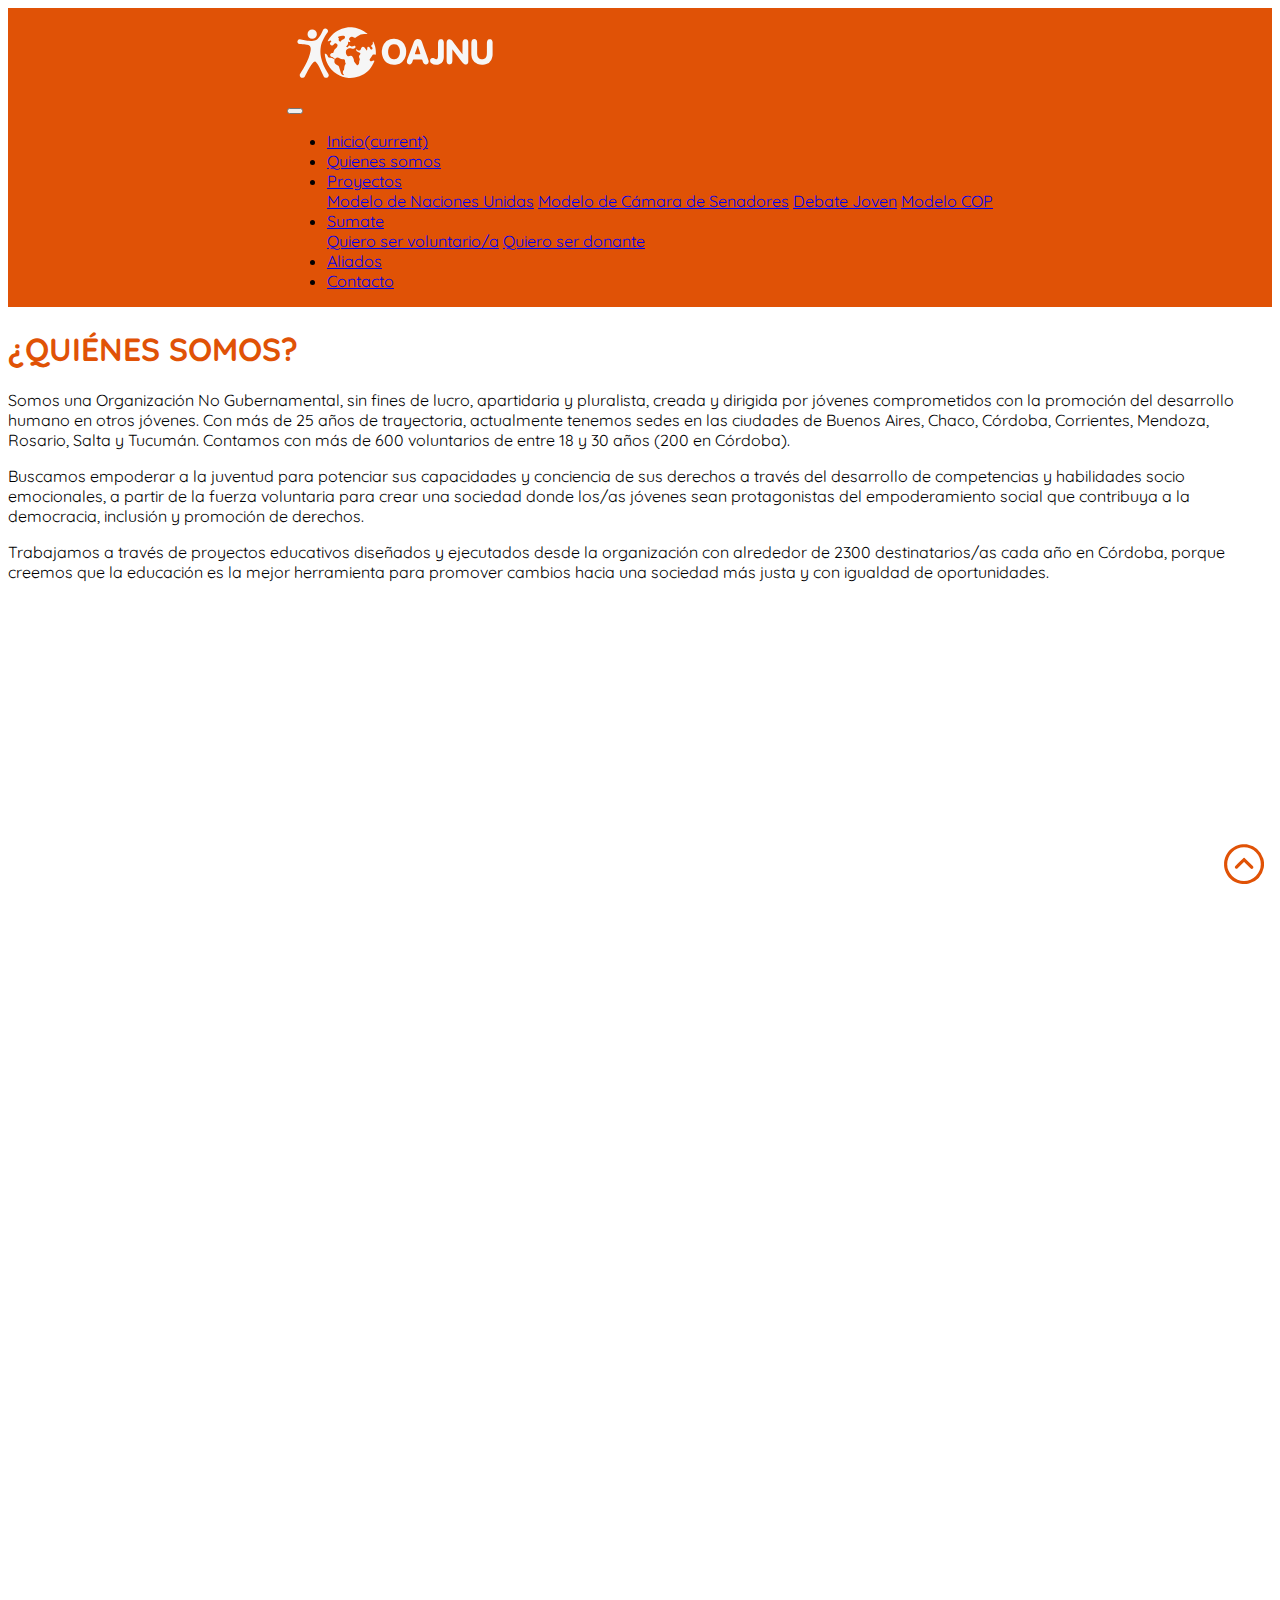
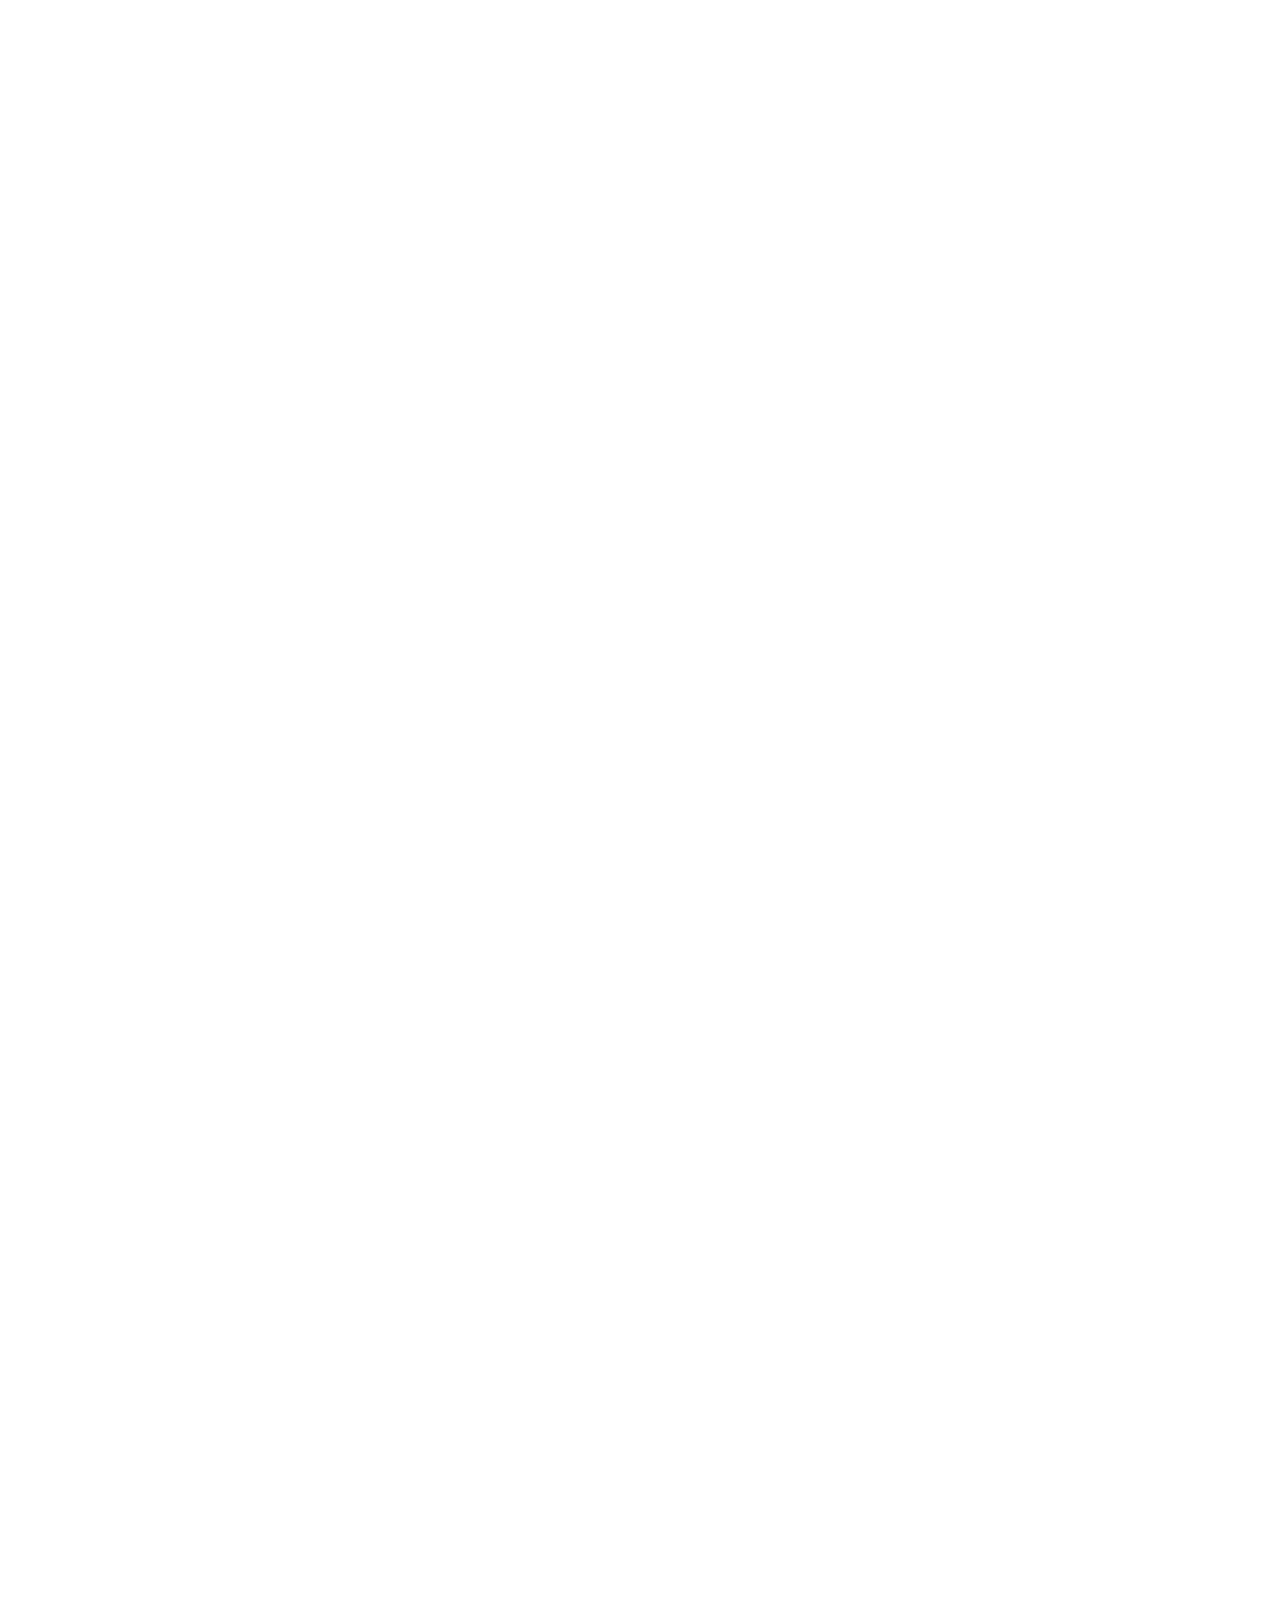
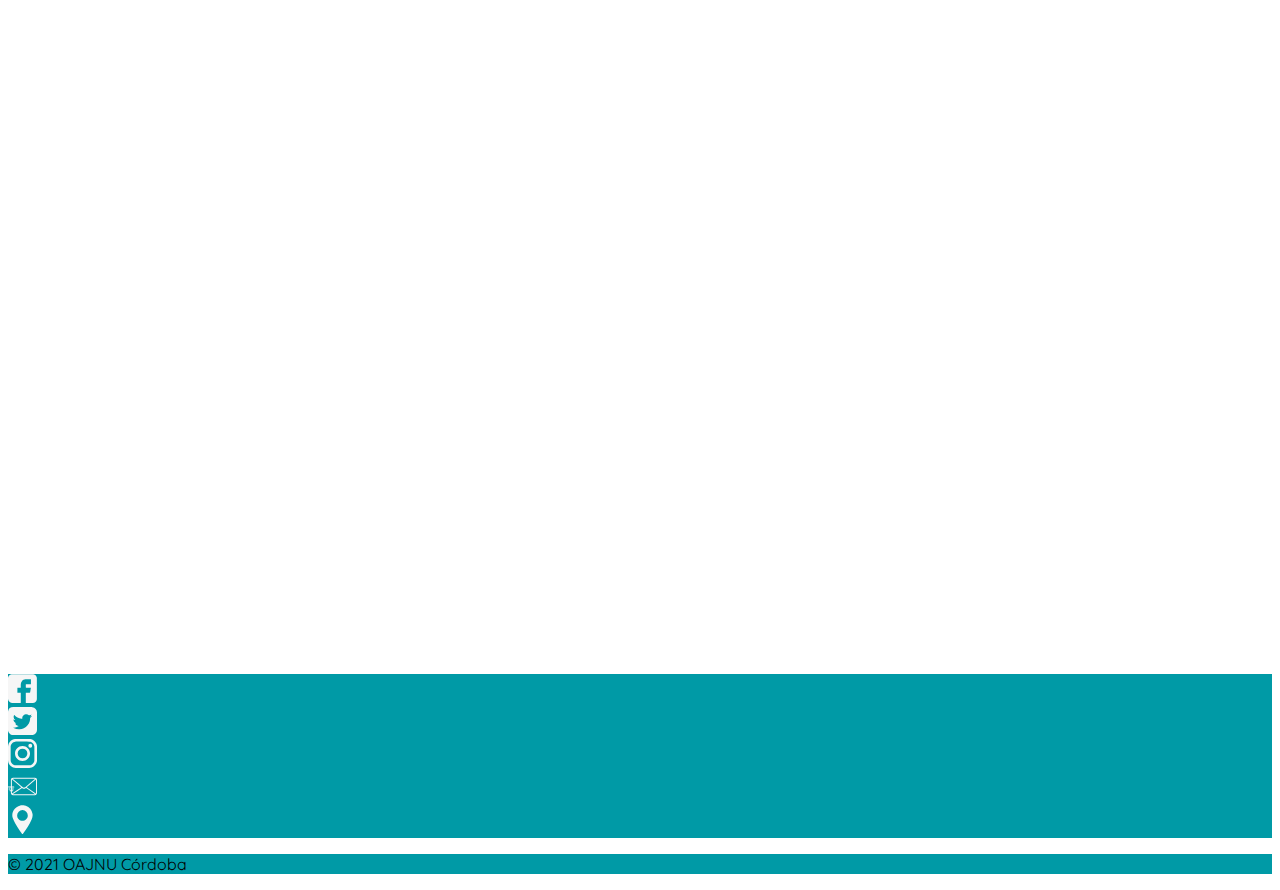
<file: quienessomos.html>
<!DOCTYPE html>
<html>
<head>
    <title>Quiénes somos</title>
    <meta charset=utf-8>
    <meta name=viewport content="width=device-width, initial-scale=1">
    <meta name="description" content="Quienes conforman OAJNU Córdoba, que hacemos y para quienes lo hacemos">
	<meta name="keywords" content="voluntariado, voluntario, cordoba, ARGENTINA, jovenes, joven, educacion, proyectos">
    <link rel="stylesheet" href="https://cdn.jsdelivr.net/npm/bootstrap@4.5.3/dist/css/bootstrap.min.css" integrity="sha384-TX8t27EcRE3e/ihU7zmQxVncDAy5uIKz4rEkgIXeMed4M0jlfIDPvg6uqKI2xXr2" crossorigin="anonymous">
    <link rel="stylesheet" type="text/css" href="scss\estilos.css">
    <link rel="stylesheet" href="css/animate.min.css">
</head>
<body>
    <header>
        <div class="container-fluid px-0 bgNaranja siteHeader">
            <nav class="navbar navbar-expand-lg navbar-dark bgNaranja">
                <img src="media/logooajnu.svg" class="logoHorizontal" alt="logo OAJNU">
                <button class="navbar-toggler" type="button" data-toggle="collapse" data-target="#navbarNavDropdown" aria-controls="navbarNavDropdown" aria-expanded="false" aria-label="Toggle navigation"><span class="navbar-toggler-icon"></span></button>
                <div class="collapse navbar-collapse" id="navbarNavDropdown">
                    <ul class="navbar-nav">
                        <li class="nav-item">
                            <a class="nav-link" href="index.html">Inicio<span class="sr-only">(current)</span></a>
                        </li>
                        <li class="nav-item active">
                            <a class="nav-link" href="quienessomos.html">Quienes somos</a>
                        </li>
                        <li class="nav-item dropdown">
                            <a class="nav-link dropdown-toggle" href="index.html#proyectos" id="navbarDropdownMenuLink" role="button" data-toggle="dropdown" aria-haspopup="true" aria-expanded="false">Proyectos</a>
                            <div class="dropdown-menu" aria-labelledby="navbarDropdownMenuLink">
                                <a class="dropdown-item" href="Modelo-de-Naciones-Unidas.html">Modelo de Naciones Unidas</a>
                                <a class="dropdown-item" href="Modelo-de-Cámara-de-Senadores.html">Modelo de Cámara de Senadores</a>
                                <a class="dropdown-item" href="Debate-joven.html">Debate Joven</a>
                                <a class="dropdown-item" href="Modelo-COP.html">Modelo COP</a>
                            </div>
                        </li>
                        <li class="nav-item dropdown">
                            <a class="nav-link dropdown-toggle" href="index.html#sumate" id="navbarDropdownMenuLink" role="button" data-toggle="dropdown" aria-haspopup="true" aria-expanded="false">Sumate</a>
                            <div class="dropdown-menu" aria-labelledby="navbarDropdownMenuLink">
                                <a class="dropdown-item" href="voluntariado.html">Quiero ser voluntario/a</a>
                                <a class="dropdown-item" href="donantes.html">Quiero ser donante</a>
                            </div>
                        </li>
                        <li class="nav-item">
                            <a class="nav-link" href="aliados.html">Aliados</a>
                        </li>
                        <li class="nav-item">
                            <a class="nav-link" href="contacto.html">Contacto</a>
                        </li>
                    </ul>
                </div>
            </nav>
        </div>
    </header>
    <main>
        <h1 class="naranja text-center mx-auto font-weight-bold py-4 wow animate__animated animate__zoomIn">¿QUIÉNES SOMOS?</h1>
        <div class="row mx-auto container justify-content-around wow animate__animated animate__zoomIn">
            <p>
                Somos una Organización No Gubernamental, sin fines de lucro, apartidaria y pluralista, creada y dirigida por
                jóvenes comprometidos con la promoción del desarrollo humano en otros jóvenes. Con más de 25 años de trayectoria,
                actualmente tenemos sedes en las ciudades de Buenos Aires, Chaco, Córdoba, Corrientes, Mendoza, Rosario, Salta y
                Tucumán. Contamos con más de 600 voluntarios de entre 18 y 30 años (200 en Córdoba).
            </p>
            <p>
                Buscamos empoderar a la juventud para potenciar sus capacidades y conciencia de sus derechos a través del
                desarrollo de competencias y habilidades socio emocionales, a partir de la fuerza voluntaria para crear una
                sociedad donde los/as jóvenes sean protagonistas del empoderamiento social que contribuya a la democracia,
                inclusión y promoción de derechos.
            </p>
            <p>
                Trabajamos a través de proyectos educativos diseñados y ejecutados desde la organización con alrededor de 2300
                destinatarios/as cada año en Córdoba, porque creemos que la educación es la mejor herramienta para promover
                cambios hacia una sociedad más justa y con igualdad de oportunidades.
            </p>
        </div>
        <div class="row mx-auto container justify-content-center wow animate__animated animate__zoomIn">
            <iframe src="https://www.youtube.com/embed/YJovWIE9J9c" width="960" height="540" frameborder="0" allowfullscreen></iframe>
        </div>
        <h2 class="text-center m-4 naranja wow font-weight-semi-bold animate__animated animate__zoomIn">COMITÉ EJECUTIVO CÓRDOBA 2021</h2>
        <div class="row mx-auto">
            <div class="col-12 col-md-6 col-lg-4 mb-2 mb-md-0 pb-2 text-center wow animate__animated animate__zoomIn">
                <img src="media/conrado.png" class="d-block mx-auto fotoQuienessomos  m-2" alt="Conrado Lagos">
                <h4 class="naranja">Conrado Lagos</h4>
                <p class="font-weight-bold">Director Ejecutivo</p>
                <a href="mailto:clagos@oajnu.org" class="cyan">clagos@oajnu.org</a>
            </div>
            <div class="col-12 col-md-6 col-lg-4 mb-2 mb-md-0 pb-2 text-center wow animate__animated animate__zoomIn">
                <img src="media/valentinaGimenez.png" class="d-block mx-auto fotoQuienessomos  m-2" alt="Valentina Gimenez">
                <h4 class="naranja">Valentina Gimenez</h4>
                <p class="font-weight-bold">Secretaria de Comunicación</p>
                <a href="mailto:vgimenez@oajnu.org" class="cyan">vgimenez@oajnu.org</a>
            </div>
            <div class="col-12 col-md-6 col-lg-4 mb-2 mb-md-0 pb-2 text-center wow animate__animated animate__zoomIn">
                <img src="media/bahia.png" class="d-block mx-auto fotoQuienessomos  m-2" alt="Bahia Gatti">
                <h4 class="naranja">Bahia Gatti</h4>
                <p class="font-weight-bold">Secretaria de Impacto</p>
                <a href="mailto:bgatti@oajnu.org" class="cyan">bgatti@oajnu.org</a>
            </div>
            <div class="col-12 col-md-6 col-lg-4 mb-2 mb-md-0 pb-2 text-center wow animate__animated animate__zoomIn">
                <img src="media/valentinaGrenon.png" class="d-block mx-auto fotoQuienessomos  m-2" alt="Valentina Grenon">
                <h4 class="naranja">Valentina Grenon</h4>
                <p class="font-weight-bold">Secretaria de Fortalecimiento del Voluntariado</p>
                <a href="mailto:vgrenon@oajnu.org" class="cyan">vgrenon@oajnu.org</a>
            </div>
            <div class="col-12 col-md-6 col-lg-4 mb-2 mb-md-0 pb-2 text-center wow animate__animated animate__zoomIn">
                <img src="media/candelaria.png" class="d-block mx-auto fotoQuienessomos  m-2" alt="Candelaria Ovidi">
                <h4 class="naranja">Candelaria Ovidi</h4>
                <p class="font-weight-bold">Secretaria de Desarrollo de Fondos</p>
                <a href="mailto:covidi@oajnu.org" class="cyan">covidi@oajnu.org</a>
            </div>
            <div class="col-12 col-md-6 col-lg-4 mb-2 mb-md-0 pb-2 text-center wow animate__animated animate__zoomIn">
                <img src="media/valentino.png" class="d-block mx-auto fotoQuienessomos m-2" alt="Valentino Becerine">
                <h4 class="naranja">Valentino Becerine</h4>
                <p class="font-weight-bold">Secretario de Administración</p>
                <a href="mailto:vbecerine@oajnu.org" class="cyan">vbecerine@oajnu.org</a>
            </div>
        </div>
        <a href="#top" ><img class="fijado" src="media/flecha.svg" alt="flecha"></a>
    </main>
    <footer>
        <div class="row bgCyan justify-content-center align-items-center m-0 p-3 mt-3">
            <div class="m-2">
                <a href="https://www.facebook.com/oajnucordoba" target="_blank"><img src="media/Facebook.svg" class="logoRedes mx-1" alt="logo Facebook"></a>
            </div>
            <div class="m-2">
                <a href="https://twitter.com/oajnucordoba" target="_blank"><img src="media/Twitter.svg" class="logoRedes mx-1" alt="logo Twitter"></a>
            </div>
            <div class="m-2">
                <a href="https://www.instagram.com/oajnucordoba" target="_blank" class="text-light"><img src="media/Instagram.svg" class="logoRedes mx-1" alt="logo Instagram"></a>
            </div>
            <div class="m-2">
                <a href="mailto:info.cordoba@oajnu.org" target="_blank" class="text-light"><img src="media/email.svg" class="logoRedes mx-1" alt="email"></a>
            </div>
            <div class="m-2">
                <a href="https://goo.gl/maps/15tveLSXwpVQrhng6" target="_blank" class="text-light"><img src="media/ubicacion.svg" class="logoRedes mx-1" alt="ubicación"></a>
            </div>
        </div>
        <p class="text-light bgCyan text-center mx-auto m-0 p-2"> © 2021 OAJNU Córdoba</p>
    </footer>
    <script src="js/wow.min.js"></script>
	<script> new WOW().init(); </script>
    <script src="https://code.jquery.com/jquery-3.5.1.slim.min.js" integrity="sha384-DfXdz2htPH0lsSSs5nCTpuj/zy4C+OGpamoFVy38MVBnE+IbbVYUew+OrCXaRkfj" crossorigin="anonymous"></script>
    <script src="https://cdn.jsdelivr.net/npm/bootstrap@4.5.3/dist/js/bootstrap.bundle.min.js" integrity="sha384-ho+j7jyWK8fNQe+A12Hb8AhRq26LrZ/JpcUGGOn+Y7RsweNrtN/tE3MoK7ZeZDyx" crossorigin="anonymous"></script>
</body>
</html>
</file>
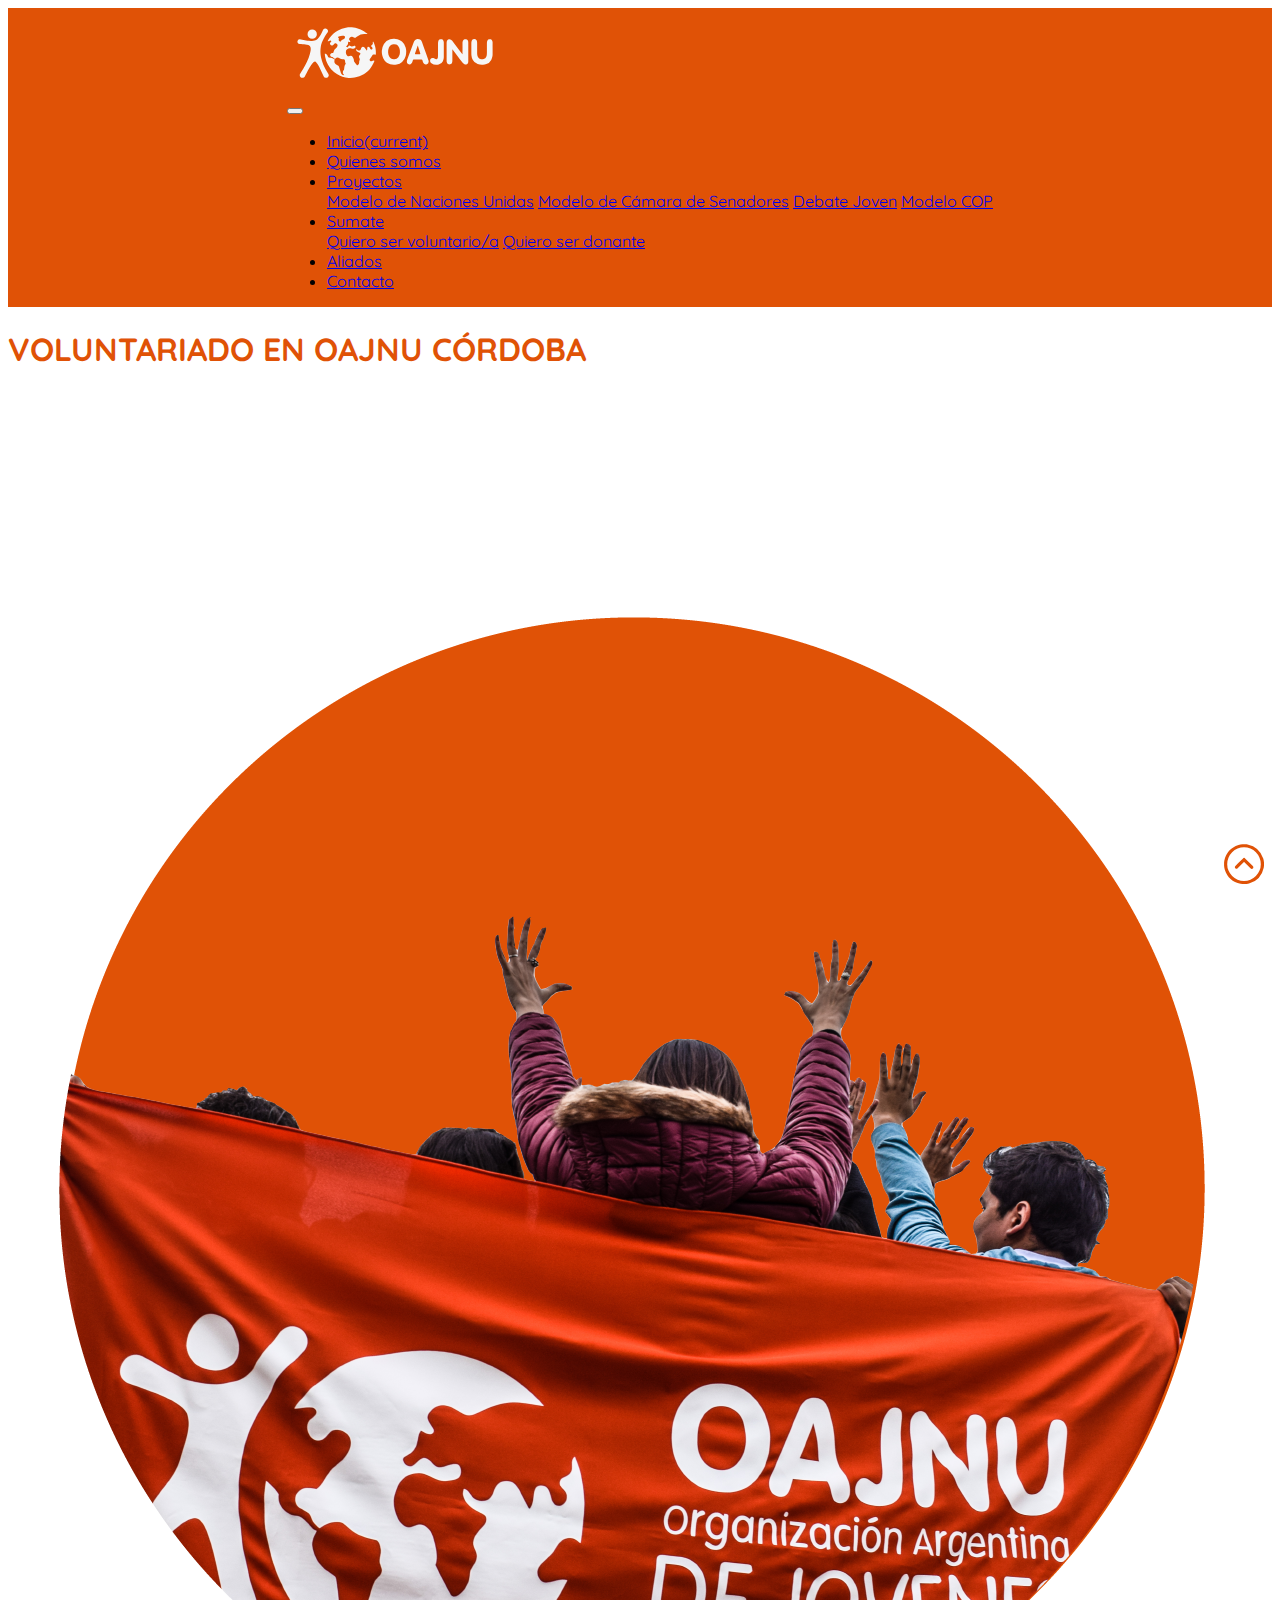
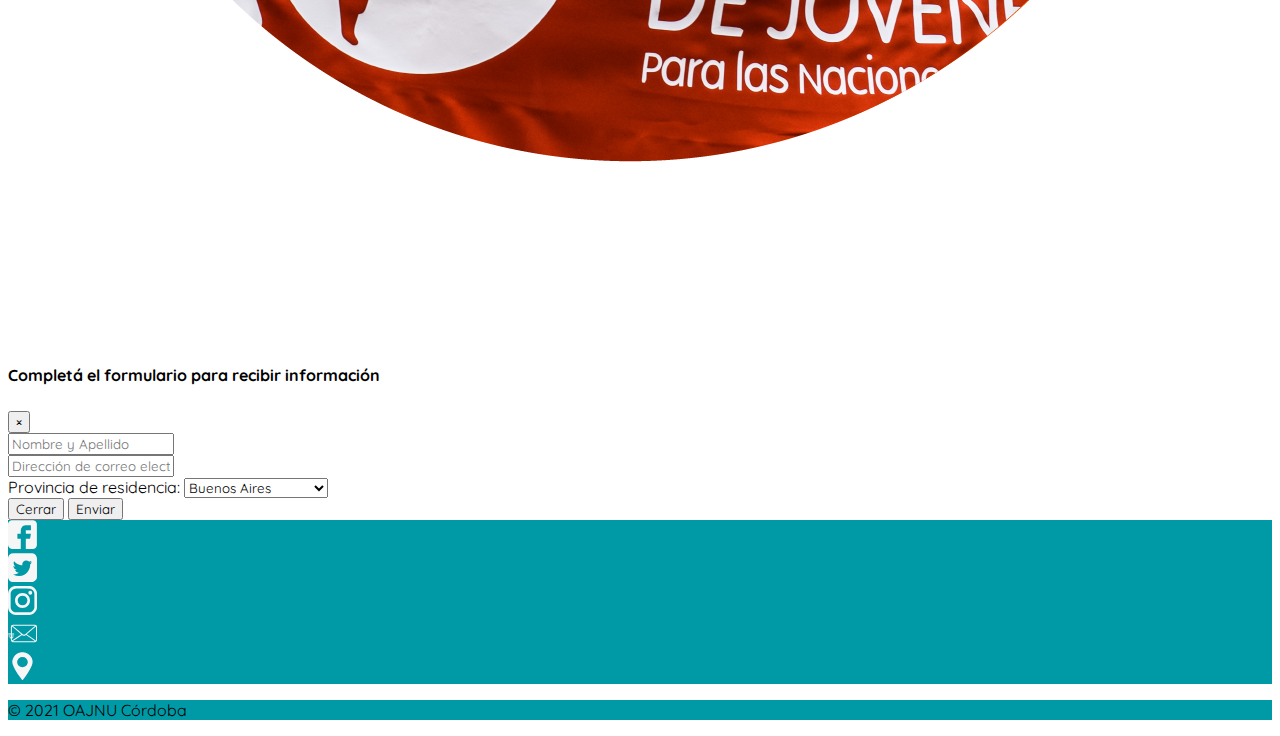
<file: voluntariado.html>
<!DOCTYPE html>
<html>

<head>
    <title>Voluntariado en OAJNU Córdoba</title>
    <meta charset=utf-8>
    <meta name=viewport content="width=device-width, initial-scale=1">
    <meta name="description" content="como formar parte de OAJNU, de que se trata ser voluntario">
    <meta name="keywords" content="voluntariado, voluntario, cordoba, ARGENTINA, jovenes, joven, educacion, proyectos">
    <link rel="stylesheet" href="https://cdn.jsdelivr.net/npm/bootstrap@4.5.3/dist/css/bootstrap.min.css" integrity="sha384-TX8t27EcRE3e/ihU7zmQxVncDAy5uIKz4rEkgIXeMed4M0jlfIDPvg6uqKI2xXr2" crossorigin="anonymous">
    <link rel="stylesheet" type="text/css" href="scss\estilos.css">
    <link rel="stylesheet" href="css/animate.min.css">
</head>

<body>
    <header>
        <div class="container-fluid px-0 bgNaranja siteHeader">
            <nav class="navbar navbar-expand-lg navbar-dark bgNaranja">
                <img src="media/logooajnu.svg" class="logoHorizontal" alt="logo OAJNU">
                <button class="navbar-toggler" type="button" data-toggle="collapse" data-target="#navbarNavDropdown" aria-controls="navbarNavDropdown" aria-expanded="false" aria-label="Toggle navigation"><span class="navbar-toggler-icon"></span></button>
                <div class="collapse navbar-collapse" id="navbarNavDropdown">
                    <ul class="navbar-nav">
                        <li class="nav-item">
                            <a class="nav-link" href="index.html">Inicio<span class="sr-only">(current)</span></a>
                        </li>
                        <li class="nav-item">
                            <a class="nav-link" href="quienessomos.html">Quienes somos</a>
                        </li>
                        <li class="nav-item dropdown">
                            <a class="nav-link dropdown-toggle" href="index.html#proyectos" id="navbarDropdownMenuLink"
                                role="button" data-toggle="dropdown" aria-haspopup="true"
                                aria-expanded="false">Proyectos</a>
                            <div class="dropdown-menu" aria-labelledby="navbarDropdownMenuLink">
                                <a class="dropdown-item" href="Modelo-de-Naciones-Unidas.html">Modelo de Naciones
                                    Unidas</a>
                                <a class="dropdown-item" href="Modelo-de-Cámara-de-Senadores.html">Modelo de Cámara de
                                    Senadores</a>
                                <a class="dropdown-item" href="Debate-joven.html">Debate Joven</a>
                                <a class="dropdown-item" href="Modelo-COP.html">Modelo COP</a>
                            </div>
                        </li>
                        <li class="nav-item dropdown active">
                            <a class="nav-link dropdown-toggle" href="index.html#sumate" id="navbarDropdownMenuLink"
                                role="button" data-toggle="dropdown" aria-haspopup="true"
                                aria-expanded="false">Sumate</a>
                            <div class="dropdown-menu" aria-labelledby="navbarDropdownMenuLink">
                                <a class="dropdown-item" href="voluntariado.html">Quiero ser voluntario/a</a>
                                <a class="dropdown-item" href="donantes.html">Quiero ser donante</a>
                            </div>
                        </li>
                        <li class="nav-item">
                            <a class="nav-link" href="aliados.html">Aliados</a>
                        </li>
                        <li class="nav-item">
                            <a class="nav-link" href="contacto.html">Contacto</a>
                        </li>
                    </ul>
                </div>
            </nav>
        </div>
    </header>

    <main>
        <h1 class="naranja text-center mx-auto font-weight-bold py-4 wow animate__animated animate__zoomIn">VOLUNTARIADO
            EN OAJNU CÓRDOBA</h1>
        <div class="row mx-auto container justify-content-center align-items-center">
            <img src="media/campamento.png" class="col-12 col-md-8 col-lg-6 wow animate__animated animate__zoomIn" alt="voluntariado">
            <p class="col-12 col-md-12 col-lg-6 py-3 wow animate__animated animate__zoomIn">
                Si terminaste los estudios secundarios y tenés menos de 30 años te esperamos para formar parte de OAJNU
                Córdoba. A principio y a mediados de cada año hacemos una convocatoria para nuevos/as voluntarios/as,
                las personas que se anotan a la convocatoria asisten a una reunión informativa donde les contamos un
                poco más sobre las más de 15 áreas en las que pueden ayudar en la organización. Posteriormente los/as
                interesados/as se someten a un proceso de inducción de carácter obligatorio que finaliza con la firma de
                la adhesión a OAJNU.
            </p>
            <button type="button" class="botonNaranja mx-auto my-4 d-block wow animate__animated animate__zoomIn"
                data-toggle="modal" data-target="#infoModal">Quiero información sobre la convocatoria de este
                año</button>
            <div id="infoModal" class="modal" tabindex="-1">
                <div class="modal-dialog modal-dialog-centered modal-dialog-scrollable">
                    <div class="modal-content">
                        <div class="modal-header">
                            <h5 class="modal-title">Completá el formulario para recibir información</h5>
                            <button type="button" class="close" data-dismiss="modal" aria-label="Close">
                                <span aria-hidden="true">&times;</span>
                            </button>
                        </div>
                        <div class="modal-body">
                            <form enctype="multipart/form-data">
                                <div class="form-group">
                                    <input type="name" class="form-control" placeholder="Nombre y Apellido">
                                </div>
                                <div class="form-group">
                                    <input type="email" class="form-control"
                                        placeholder="Dirección de correo electrónico">
                                </div>
                                <div class="form-group">
                                    <label for="exampleFormControlSelect1">Provincia de residencia:</label>
                                    <select class="form-control" id="exampleFormControlSelect1">
                                        <option value="a">Buenos Aires</option>
                                        <option value="b">Catamarca</option>
                                        <option value="c">Chaco</option>
                                        <option value="d">Chubut</option>
                                        <option value="e">Córdoba</option>
                                        <option value="f">Corrientes</option>
                                        <option value="g">Entre Ríos</option>
                                        <option value="h">Formosa</option>
                                        <option value="i">Jujuy</option>
                                        <option value="j">La Pampa</option>
                                        <option value="k">La Rioja</option>
                                        <option value="l">Mendoza</option>
                                        <option value="m">Misiones</option>
                                        <option value="n">Neuquén</option>
                                        <option value="o">Río Negro</option>
                                        <option value="p">Salta</option>
                                        <option value="q">San Juan</option>
                                        <option value="r">San Luis</option>
                                        <option value="s">Santa Cruz</option>
                                        <option value="t">Santa Fe</option>
                                        <option value="u">Santiago del Estero</option>
                                        <option value="v">Tierra del Fuego</option>
                                        <option value="w">Tucumán</option>
                                    </select>
                                </div>
                            </form>
                        </div>
                        <div class="modal-footer">
                            <button type="button" class="btn btn-secondary" data-dismiss="modal">Cerrar</button>
                            <button type="button" class="btn btn-secondary" data-dismiss="modal">Enviar</button>
                        </div>
                    </div>
                </div>
            </div>
        </div>
        <a href="#top" ><img class="fijado" src="media/flecha.svg" alt="flecha"></a>
    </main>
    <footer>
        <div class="row bgCyan justify-content-center align-items-center m-0 p-3">
            <div class="m-2">
                <a href="https://www.facebook.com/oajnucordoba" target="_blank"><img src="media/Facebook.svg" class="logoRedes mx-1" alt="logo Facebook"></a>
            </div>
            <div class="m-2">
                <a href="https://twitter.com/oajnucordoba" target="_blank"><img src="media/Twitter.svg" class="logoRedes mx-1" alt="logo Twitter"></a>
            </div>
            <div class="m-2">
                <a href="https://www.instagram.com/oajnucordoba" target="_blank" class="text-light"><img src="media/Instagram.svg" class="logoRedes mx-1" alt="logo Instagram"></a>
            </div>
            <div class="m-2">
                <a href="mailto:info.cordoba@oajnu.org" target="_blank" class="text-light"><img src="media/email.svg" class="logoRedes mx-1" alt="email"></a>
            </div>
            <div class="m-2">
                <a href="https://goo.gl/maps/15tveLSXwpVQrhng6" target="_blank" class="text-light"><img src="media/ubicacion.svg" class="logoRedes mx-1" alt="ubicación"></a>
            </div>
        </div>
        <p class="text-light bgCyan text-center mx-auto m-0 p-2"> © 2021 OAJNU Córdoba</p>
    </footer>

    <script src="js/wow.min.js"></script>
    <script> new WOW().init();</script>
    <script src="https://code.jquery.com/jquery-3.5.1.slim.min.js" integrity="sha384-DfXdz2htPH0lsSSs5nCTpuj/zy4C+OGpamoFVy38MVBnE+IbbVYUew+OrCXaRkfj" crossorigin="anonymous"></script>
    <script src="https://cdn.jsdelivr.net/npm/bootstrap@4.5.3/dist/js/bootstrap.bundle.min.js" integrity="sha384-ho+j7jyWK8fNQe+A12Hb8AhRq26LrZ/JpcUGGOn+Y7RsweNrtN/tE3MoK7ZeZDyx" crossorigin="anonymous"></script>
</body>

</html>
</file>
